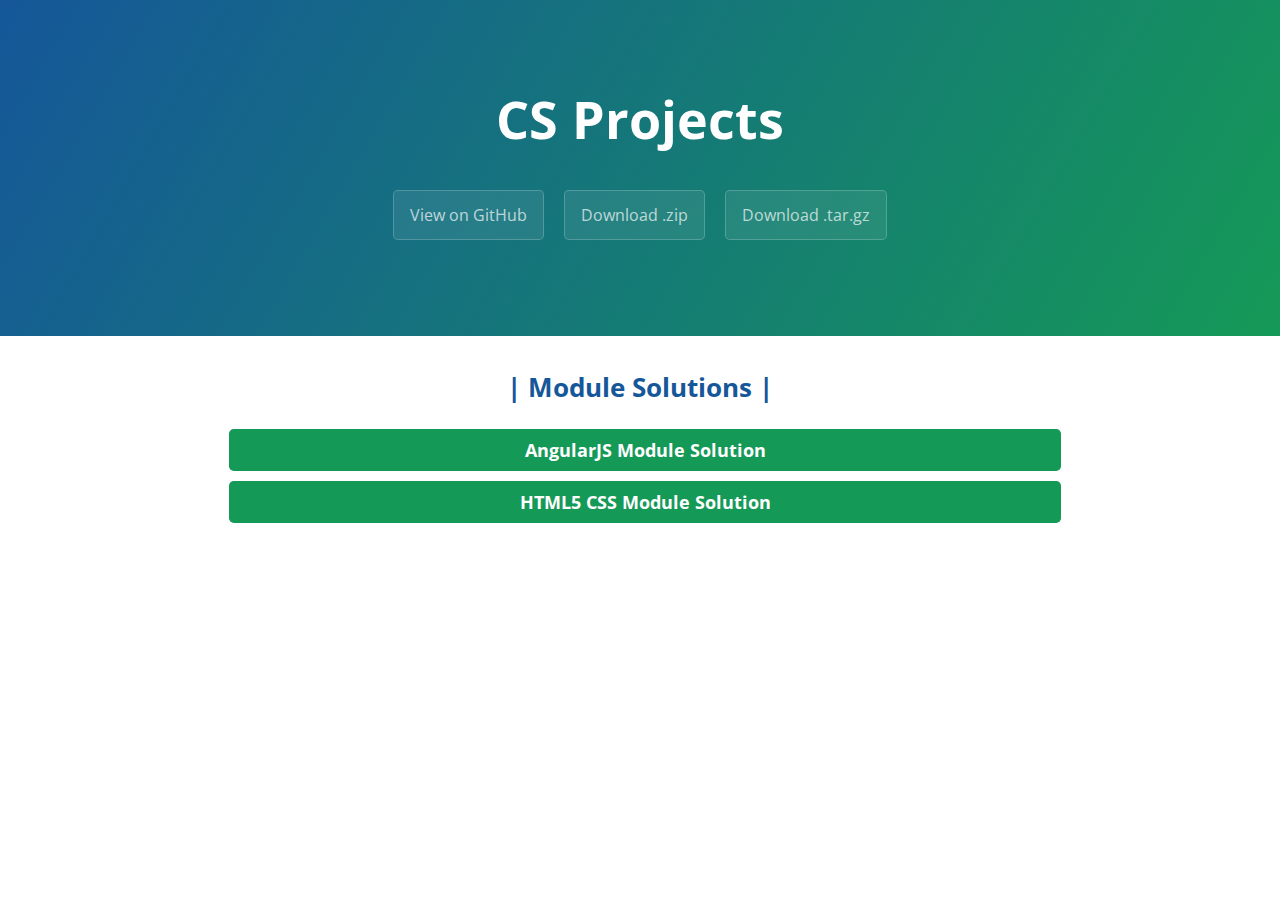
<file: index.html>
﻿<!DOCTYPE html>
<html lang="en-us">
<head>
    <meta charset="UTF-8">
    <title>CS Projects</title>
    <meta name="viewport" content="width=device-width, initial-scale=1">
    <link rel="stylesheet" type="text/css" href="IOSite/stylesheets/normalize.css" media="screen">
    <link href='https://fonts.googleapis.com/css?family=Open+Sans:400,700' rel='stylesheet' type='text/css'>
    <link rel="stylesheet" type="text/css" href="IOSite/stylesheets/stylesheet.css" media="screen">
    <link rel="stylesheet" type="text/css" href="IOSite/stylesheets/github-light.css" media="screen">
</head>
<body>
    <section class="page-header">
        <h1 class="project-name">CS Projects</h1>
        <h2 class="project-tagline"></h2>
        <a href="https://github.com/anniruddh/csprojects" class="btn">View on GitHub</a>
        <a href="https://github.com/anniruddh/csprojects/zipball/master" class="btn">Download .zip</a>
        <a href="https://github.com/anniruddh/csprojects/tarball/master" class="btn">Download .tar.gz</a>
    </section>

    <section class="main-content">
        <h2>| Module Solutions |</h2>
        <a href="AngularJS/index.html" class="solution_btn">AngularJS Module Solution</a>
        <a href="HTML5_CSS/index.html" class="solution_btn">HTML5 CSS Module Solution</a>
    </section>
</body>
</html>
</file>
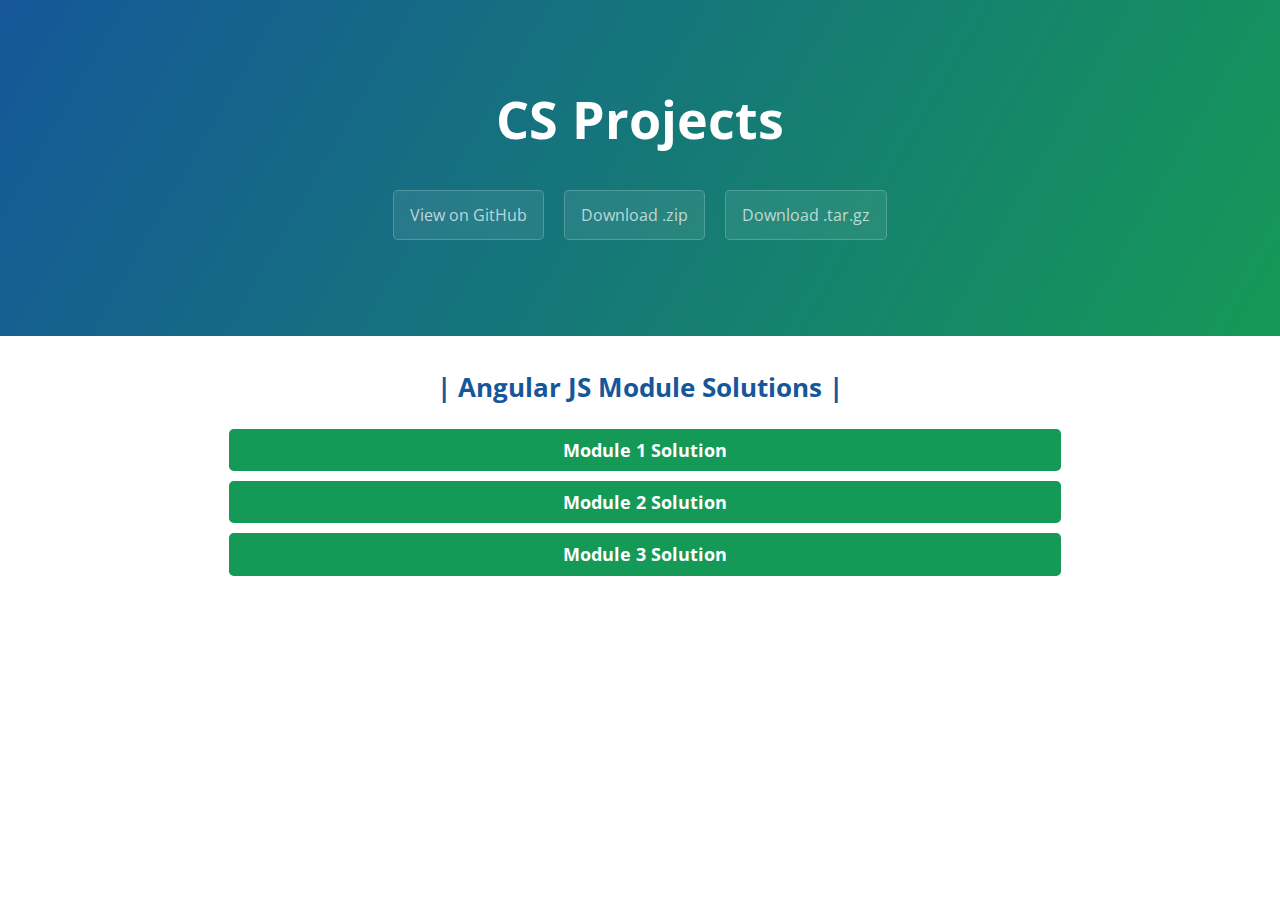
<file: AngularJS/index.html>
﻿<!DOCTYPE html>
<html lang="en-us">
<head>
    <meta charset="UTF-8">
    <title>CS Projects</title>
    <meta name="viewport" content="width=device-width, initial-scale=1">
    <link rel="stylesheet" type="text/css" href="IOSite/stylesheets/normalize.css" media="screen">
    <link href='https://fonts.googleapis.com/css?family=Open+Sans:400,700' rel='stylesheet' type='text/css'>
    <link rel="stylesheet" type="text/css" href="IOSite/stylesheets/stylesheet.css" media="screen">
    <link rel="stylesheet" type="text/css" href="IOSite/stylesheets/github-light.css" media="screen">
</head>
<body>
    <section class="page-header">
        <h1 class="project-name">CS Projects</h1>
        <h2 class="project-tagline"></h2>
        <a href="https://github.com/anniruddh/csprojects" class="btn">View on GitHub</a>
        <a href="https://github.com/anniruddh/csprojects/zipball/master" class="btn">Download .zip</a>
        <a href="https://github.com/anniruddh/csprojects/tarball/master" class="btn">Download .tar.gz</a>
    </section>

    <section class="main-content">
        <h2>| Angular JS Module Solutions |</h2>
        <a href="AngularJSModule1/index.html" class="solution_btn">Module 1 Solution</a>
        <a href="AngularJSModule2/index.html" class="solution_btn">Module 2 Solution</a>
        <a href="AngularJSModule3/index.html" class="solution_btn">Module 3 Solution</a>
        <!--<h3>
            <a id="welcome-to-github-pages" class="anchor" href="#welcome-to-github-pages" aria-hidden="true"><span aria-hidden="true" class="octicon octicon-link"></span></a>Welcome to GitHub Pages.
        </h3>

        <p>This automatic page generator is the easiest way to create beautiful pages for all of your projects. Author your page content here <a href="https://guides.github.com/features/mastering-markdown/">using GitHub Flavored Markdown</a>, select a template crafted by a designer, and publish. After your page is generated, you can check out the new <code>gh-pages</code> branch locally. If you’re using GitHub Desktop, simply sync your repository and you’ll see the new branch.</p>

        <h3>
            <a id="designer-templates" class="anchor" href="#designer-templates" aria-hidden="true"><span aria-hidden="true" class="octicon octicon-link"></span></a>Designer Templates
        </h3>

        <p>We’ve crafted some handsome templates for you to use. Go ahead and click 'Continue to layouts' to browse through them. You can easily go back to edit your page before publishing. After publishing your page, you can revisit the page generator and switch to another theme. Your Page content will be preserved.</p>

        <h3>
            <a id="creating-pages-manually" class="anchor" href="#creating-pages-manually" aria-hidden="true"><span aria-hidden="true" class="octicon octicon-link"></span></a>Creating pages manually
        </h3>

        <p>If you prefer to not use the automatic generator, push a branch named <code>gh-pages</code> to your repository to create a page manually. In addition to supporting regular HTML content, GitHub Pages support Jekyll, a simple, blog aware static site generator. Jekyll makes it easy to create site-wide headers and footers without having to copy them across every page. It also offers intelligent blog support and other advanced templating features.</p>

        <h3>
            <a id="authors-and-contributors" class="anchor" href="#authors-and-contributors" aria-hidden="true"><span aria-hidden="true" class="octicon octicon-link"></span></a>Authors and Contributors
        </h3>

        <p>You can <a href="https://help.github.com/articles/basic-writing-and-formatting-syntax/#mentioning-users-and-teams" class="user-mention">@mention</a> a GitHub username to generate a link to their profile. The resulting <code>&lt;a&gt;</code> element will link to the contributor’s GitHub Profile. For example: In 2007, Chris Wanstrath (<a href="https://github.com/defunkt" class="user-mention">@defunkt</a>), PJ Hyett (<a href="https://github.com/pjhyett" class="user-mention">@pjhyett</a>), and Tom Preston-Werner (<a href="https://github.com/mojombo" class="user-mention">@mojombo</a>) founded GitHub.</p>

        <h3>
            <a id="support-or-contact" class="anchor" href="#support-or-contact" aria-hidden="true"><span aria-hidden="true" class="octicon octicon-link"></span></a>Support or Contact
        </h3>

        <p>Having trouble with Pages? Check out our <a href="https://help.github.com/pages">documentation</a> or <a href="https://github.com/contact">contact support</a> and we’ll help you sort it out.</p>

        <footer class="site-footer">
            <span class="site-footer-owner"><a href="https://github.com/anniruddh/csprojects">CS Projects</a> is maintained by <a href="https://github.com/anniruddh">anniruddh</a>.</span>

            <span class="site-footer-credits">This page was generated by <a href="https://pages.github.com">GitHub Pages</a> using the <a href="https://github.com/jasonlong/cayman-theme">Cayman theme</a> by <a href="https://twitter.com/jasonlong">Jason Long</a>.</span>
        </footer>-->

    </section>


</body>
</html>
</file>
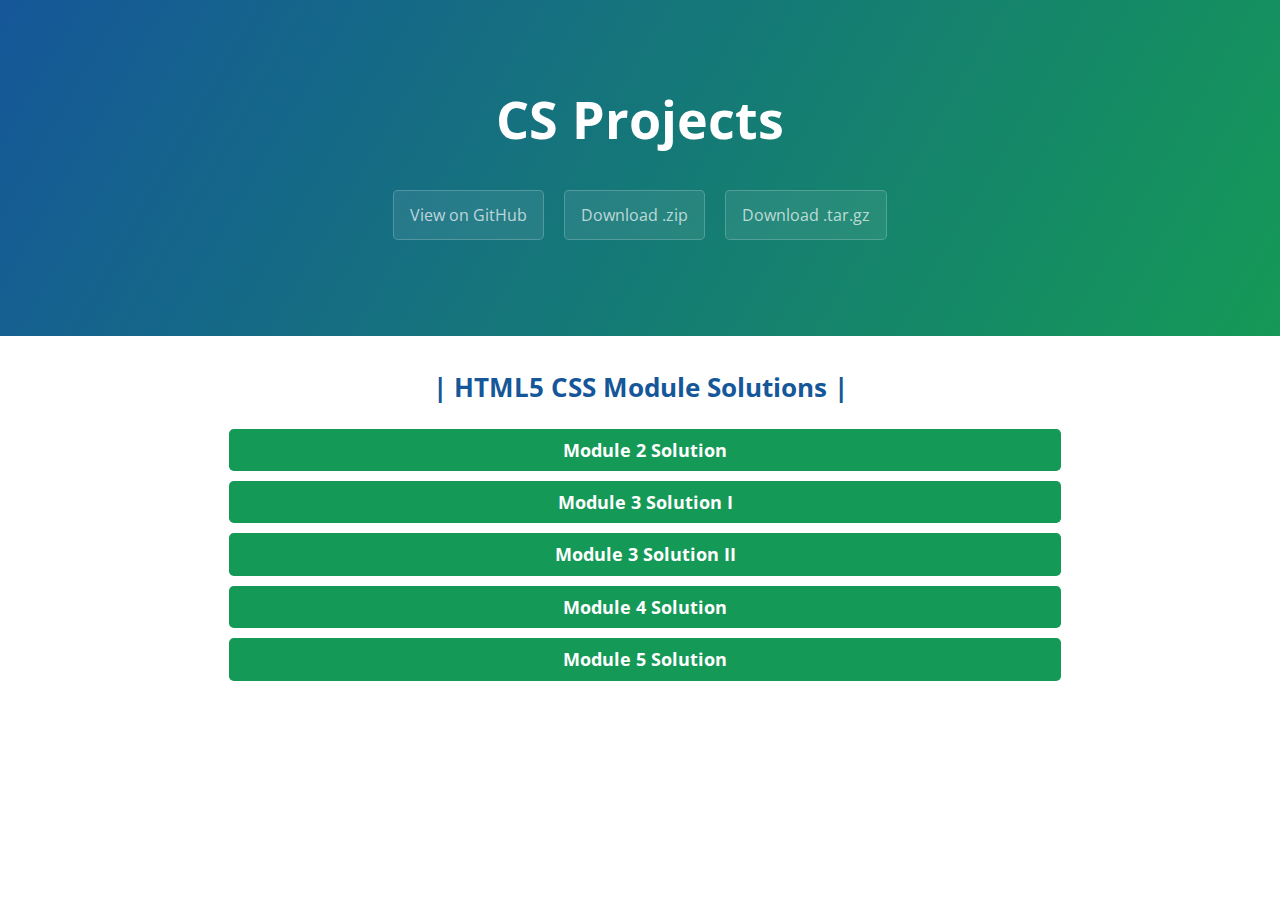
<file: HTML5_CSS/index.html>
﻿<!DOCTYPE html>
<html lang="en-us">
<head>
    <meta charset="UTF-8">
    <title>CS Projects</title>
    <meta name="viewport" content="width=device-width, initial-scale=1">
    <link rel="stylesheet" type="text/css" href="IOSite/stylesheets/normalize.css" media="screen">
    <link href='https://fonts.googleapis.com/css?family=Open+Sans:400,700' rel='stylesheet' type='text/css'>
    <link rel="stylesheet" type="text/css" href="IOSite/stylesheets/stylesheet.css" media="screen">
    <link rel="stylesheet" type="text/css" href="IOSite/stylesheets/github-light.css" media="screen">
</head>
<body>
    <section class="page-header">
        <h1 class="project-name">CS Projects</h1>
        <h2 class="project-tagline"></h2>
        <a href="https://github.com/anniruddh/csprojects" class="btn">View on GitHub</a>
        <a href="https://github.com/anniruddh/csprojects/zipball/master" class="btn">Download .zip</a>
        <a href="https://github.com/anniruddh/csprojects/tarball/master" class="btn">Download .tar.gz</a>
    </section>

    <section class="main-content">
        <h2>| HTML5 CSS Module Solutions |</h2>
        <a href="HtmlCssModule2/index.html" class="solution_btn">Module 2 Solution</a>
        <a href="HtmlCssModule3/index.html" class="solution_btn">Module 3 Solution I</a>
        <a href="HtmlCssModule3/index2.html" class="solution_btn">Module 3 Solution II</a>
        <a href="HtmlCssModule4/index.html" class="solution_btn">Module 4 Solution</a>
        <a href="HtmlCssModule5/index.html" class="solution_btn">Module 5 Solution</a>
        <!--<h3>
            <a id="welcome-to-github-pages" class="anchor" href="#welcome-to-github-pages" aria-hidden="true"><span aria-hidden="true" class="octicon octicon-link"></span></a>Welcome to GitHub Pages.
        </h3>

        <p>This automatic page generator is the easiest way to create beautiful pages for all of your projects. Author your page content here <a href="https://guides.github.com/features/mastering-markdown/">using GitHub Flavored Markdown</a>, select a template crafted by a designer, and publish. After your page is generated, you can check out the new <code>gh-pages</code> branch locally. If you’re using GitHub Desktop, simply sync your repository and you’ll see the new branch.</p>

        <h3>
            <a id="designer-templates" class="anchor" href="#designer-templates" aria-hidden="true"><span aria-hidden="true" class="octicon octicon-link"></span></a>Designer Templates
        </h3>

        <p>We’ve crafted some handsome templates for you to use. Go ahead and click 'Continue to layouts' to browse through them. You can easily go back to edit your page before publishing. After publishing your page, you can revisit the page generator and switch to another theme. Your Page content will be preserved.</p>

        <h3>
            <a id="creating-pages-manually" class="anchor" href="#creating-pages-manually" aria-hidden="true"><span aria-hidden="true" class="octicon octicon-link"></span></a>Creating pages manually
        </h3>

        <p>If you prefer to not use the automatic generator, push a branch named <code>gh-pages</code> to your repository to create a page manually. In addition to supporting regular HTML content, GitHub Pages support Jekyll, a simple, blog aware static site generator. Jekyll makes it easy to create site-wide headers and footers without having to copy them across every page. It also offers intelligent blog support and other advanced templating features.</p>

        <h3>
            <a id="authors-and-contributors" class="anchor" href="#authors-and-contributors" aria-hidden="true"><span aria-hidden="true" class="octicon octicon-link"></span></a>Authors and Contributors
        </h3>

        <p>You can <a href="https://help.github.com/articles/basic-writing-and-formatting-syntax/#mentioning-users-and-teams" class="user-mention">@mention</a> a GitHub username to generate a link to their profile. The resulting <code>&lt;a&gt;</code> element will link to the contributor’s GitHub Profile. For example: In 2007, Chris Wanstrath (<a href="https://github.com/defunkt" class="user-mention">@defunkt</a>), PJ Hyett (<a href="https://github.com/pjhyett" class="user-mention">@pjhyett</a>), and Tom Preston-Werner (<a href="https://github.com/mojombo" class="user-mention">@mojombo</a>) founded GitHub.</p>

        <h3>
            <a id="support-or-contact" class="anchor" href="#support-or-contact" aria-hidden="true"><span aria-hidden="true" class="octicon octicon-link"></span></a>Support or Contact
        </h3>

        <p>Having trouble with Pages? Check out our <a href="https://help.github.com/pages">documentation</a> or <a href="https://github.com/contact">contact support</a> and we’ll help you sort it out.</p>

        <footer class="site-footer">
            <span class="site-footer-owner"><a href="https://github.com/anniruddh/csprojects">CS Projects</a> is maintained by <a href="https://github.com/anniruddh">anniruddh</a>.</span>

            <span class="site-footer-credits">This page was generated by <a href="https://pages.github.com">GitHub Pages</a> using the <a href="https://github.com/jasonlong/cayman-theme">Cayman theme</a> by <a href="https://twitter.com/jasonlong">Jason Long</a>.</span>
        </footer>-->

    </section>


</body>
</html>
</file>
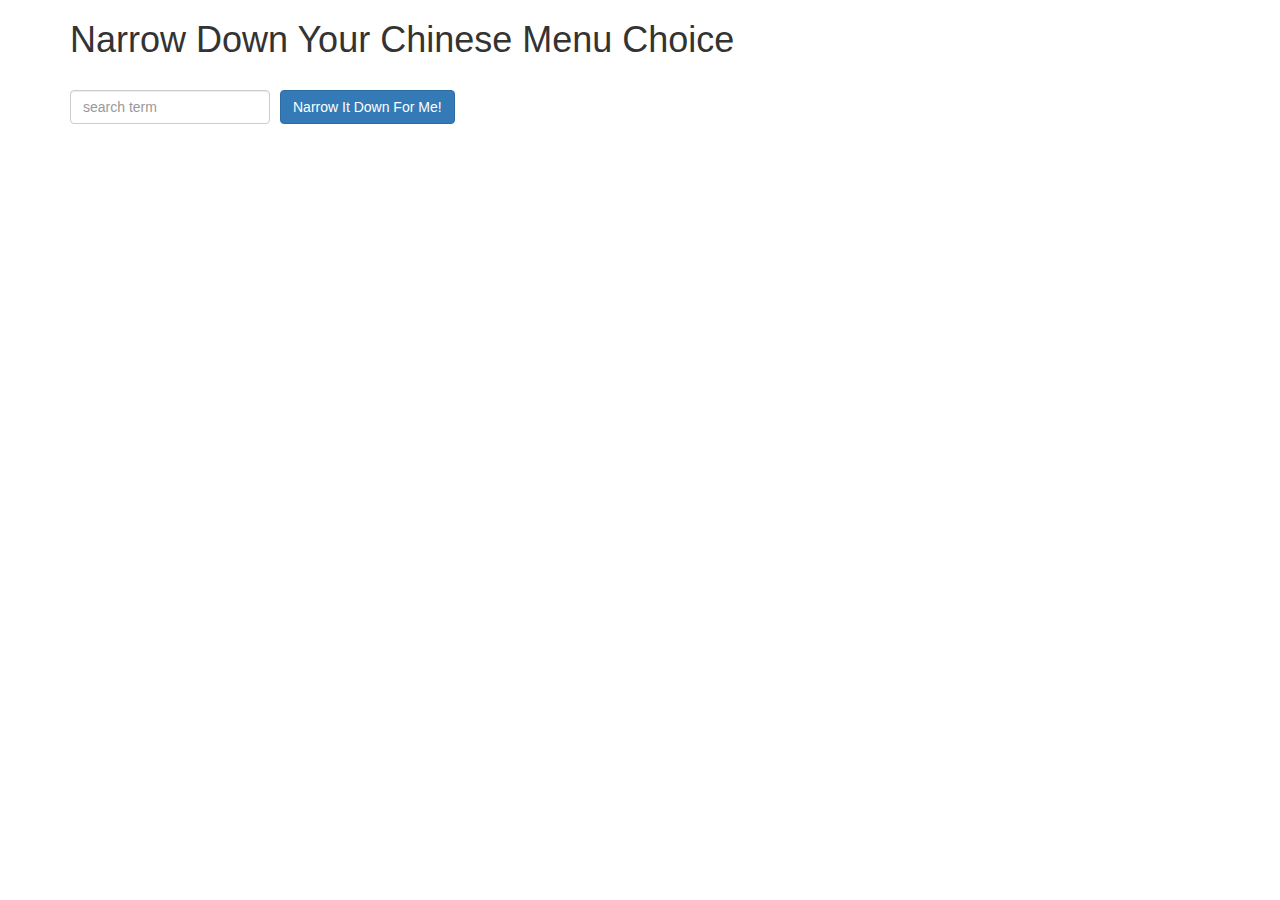
<file: AngularJS/AngularJSModule3/index.html>
<!doctype html>
<html lang="en">
<head>
    <title>Narrow Down Your Menu Choice</title>
    <meta name="viewport" content="width=device-width, initial-scale=1">
    <link rel="stylesheet" href="styles/bootstrap.min.css">
    <link rel="stylesheet" href="styles/styles.css">
    <script src="scripts/angular.min.js"></script>
    <script src="scripts/app.js"></script>
</head>
<body ng-app="NarrowItDownApp">
    <div class="container" ng-controller="NarrowItDownController as narrower">
        <h1>Narrow Down Your Chinese Menu Choice</h1>
        <div class="form-group">
            <input type="text" placeholder="search term" class="form-control" ng-model="narrower.searchTerm">
        </div>
        <div class="form-group narrow-button">
            <button class="btn btn-primary" ng-click="narrower.find()">Narrow It Down For Me!</button>
        </div>
        <!-- found-items should be implemented as a component -->
        <found-items items="narrower.found" on-remove="narrower.remove(index)"></found-items>
    </div>
</body>
</html>
</file>
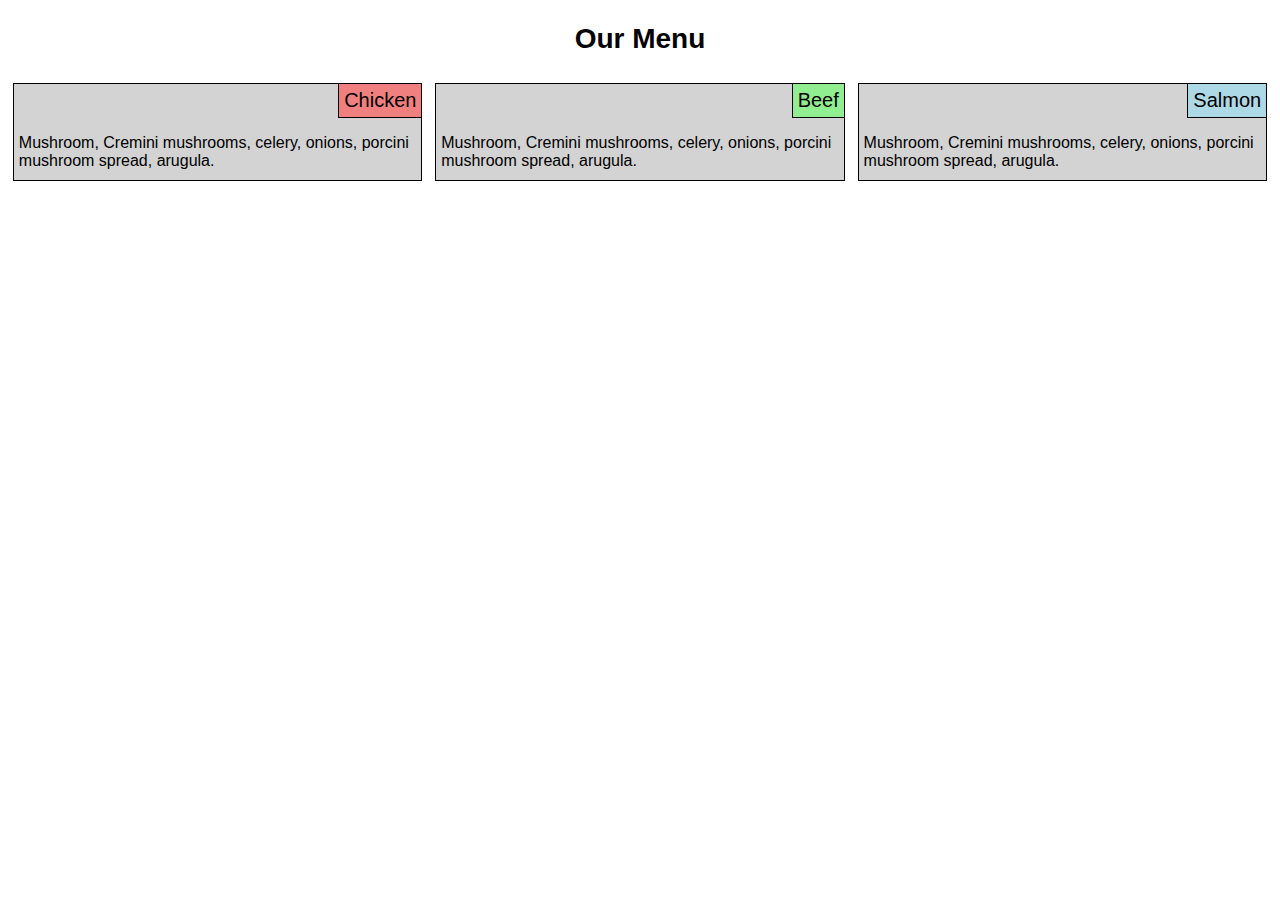
<file: HTML5_CSS/HtmlCssModule2/index.html>
﻿<!doctype html>
<html>
<head>
    <meta charset="utf-8" />
    <meta name="viewport" content="width=device-width, initial-scale=1" />
    <link rel="stylesheet" href="css/style.css" />
    <title>Module2 Solution</title>
</head>
<body>
    <h2>Our Menu</h2>
    <section id="sectionOne">
        <span>Chicken</span>
        <article>
            Mushroom, Cremini mushrooms, celery, onions,
            porcini mushroom spread, arugula.
        </article>
    </section>
    <section id="sectionTwo">
        <span>Beef</span>
        <article>
            Mushroom, Cremini mushrooms, celery, onions,
            porcini mushroom spread, arugula.
        </article>
    </section>
    <section id="sectionThree">
        <span>Salmon</span>
        <article>
            Mushroom, Cremini mushrooms, celery, onions,
            porcini mushroom spread, arugula.
        </article>
    </section>
</body>
</html>
</file>
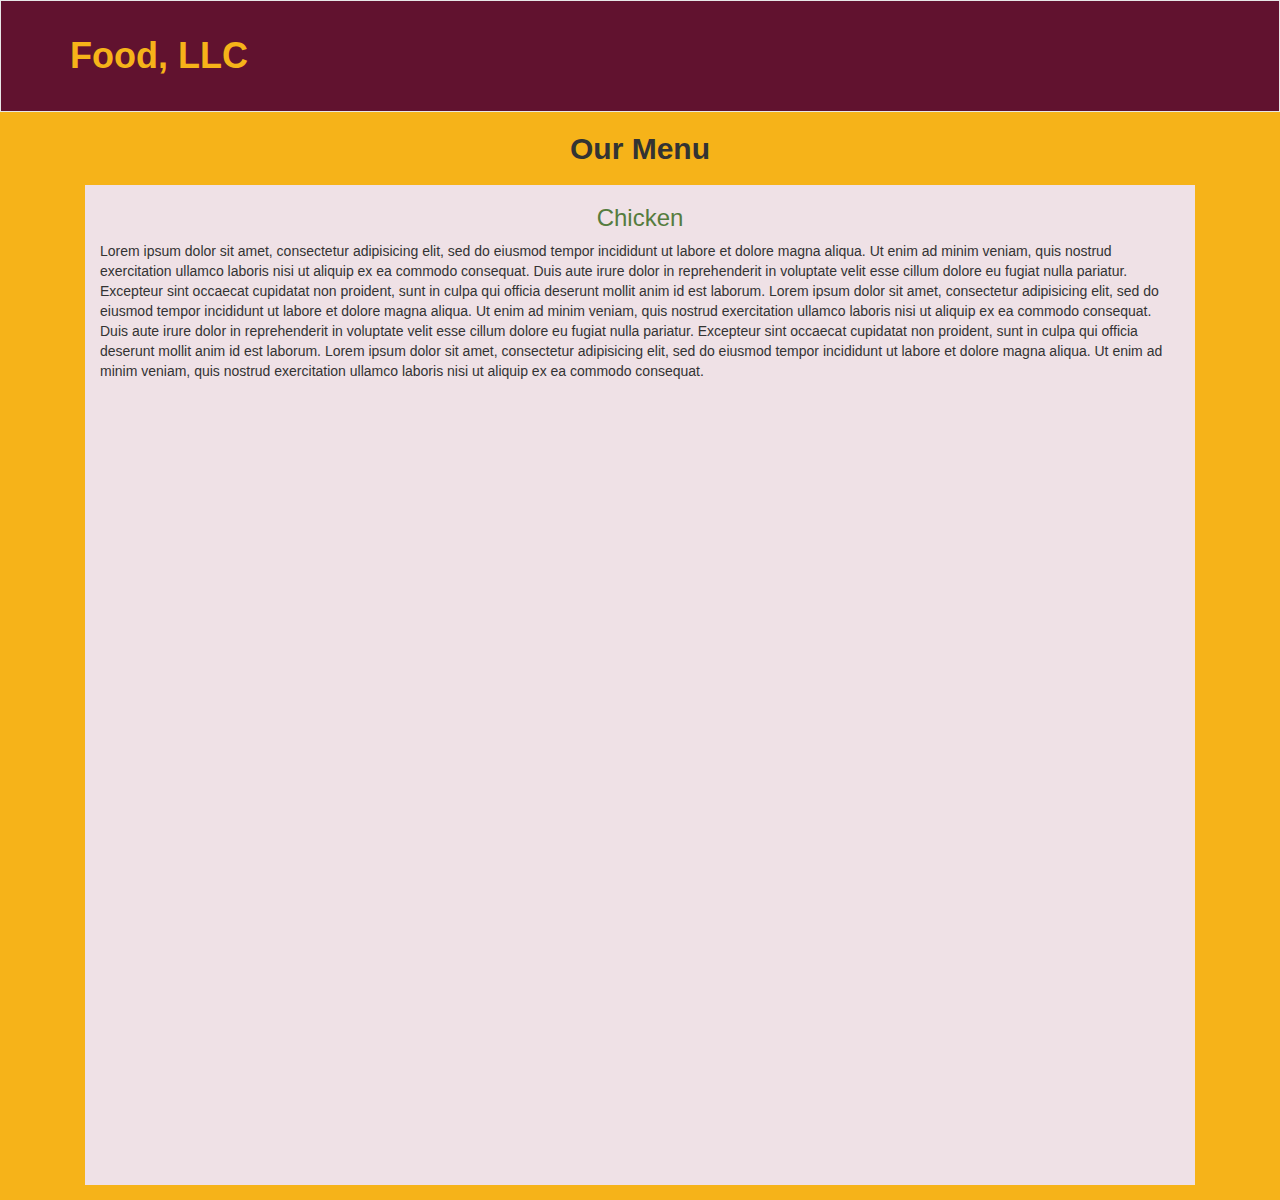
<file: HTML5_CSS/HtmlCssModule3/index.html>
﻿<!doctype html>
<html>
<head>
    <meta charset="utf-8" />
    <meta http-equiv="X-UA-Compatible" content="IE=edge" />
    <meta name="viewport" content="width=device-width, initial-scale=1" />
    <link rel="stylesheet" href="css/bootstrap.min.css" />
    <link rel="stylesheet" href="css/style.css" />
    <title>Module3 Solution</title>
</head>
<body>
    <header>
        <nav id="header-nav" class="navbar navbar-default">
            <div class="container">
                <div class="navbar-header">
                    <button id="collapse-button" type="button" class="navbar-toggle collapsed" data-toggle="collapse" data-target="#collapsing-navbar" aria-expanded="false">
                        <span class="sr-only">Toggle navigation</span>
                        <span class="icon-bar"></span>
                        <span class="icon-bar"></span>
                        <span class="icon-bar"></span>
                    </button>
                    <a class="navbar-brand" href="index.html"><h1>Food, LLC</h1></a>
                </div>

                <div id="collapsing-navbar" class="collapse navbar-collapse">
                    <ul id="nav-list" class="nav navbar-nav navbar-right  visible-xs">
                        <li class="text-center"><a href="index.html">Chicken</a></li>
                        <li class="text-center"><a href="index.html">Beef</a></li>
                        <li class="text-center"><a href="index.html">Sushi</a></li>
                    </ul>
                </div>
            </div>
        </nav>
    </header>
    <h2 class="text-center">Our Menu</h2>
    <div class="container">
        <section id="main-content" class="row">
            <div class="col-xs-12">
                <h3 class="text-center">Chicken</h3>
                <p>Lorem ipsum dolor sit amet, consectetur adipisicing elit, sed do eiusmod tempor incididunt ut labore et dolore magna aliqua. Ut enim ad minim veniam, quis nostrud exercitation ullamco laboris nisi ut aliquip ex ea commodo consequat. Duis aute irure dolor in reprehenderit in voluptate velit esse cillum dolore eu fugiat nulla pariatur. Excepteur sint occaecat cupidatat non proident, sunt in culpa qui officia deserunt mollit anim id est laborum. Lorem ipsum dolor sit amet, consectetur adipisicing elit, sed do eiusmod tempor incididunt ut labore et dolore magna aliqua. Ut enim ad minim veniam, quis nostrud exercitation ullamco laboris nisi ut aliquip ex ea commodo consequat. Duis aute irure dolor in reprehenderit in voluptate velit esse cillum dolore eu fugiat nulla pariatur. Excepteur sint occaecat cupidatat non proident, sunt in culpa qui officia deserunt mollit anim id est laborum. Lorem ipsum dolor sit amet, consectetur adipisicing elit, sed do eiusmod tempor incididunt ut labore et dolore magna aliqua. Ut enim ad minim veniam, quis nostrud exercitation ullamco laboris nisi ut aliquip ex ea commodo consequat.</p>
            </div>
        </section>
    </div>
    <!--Scripts here-->
    <script src="js/jquery-2.2.4.min.js"></script>
    <script src="js/bootstrap.min.js"></script>
    <script src="js/script.js"></script>
</body>
</html>
</file>
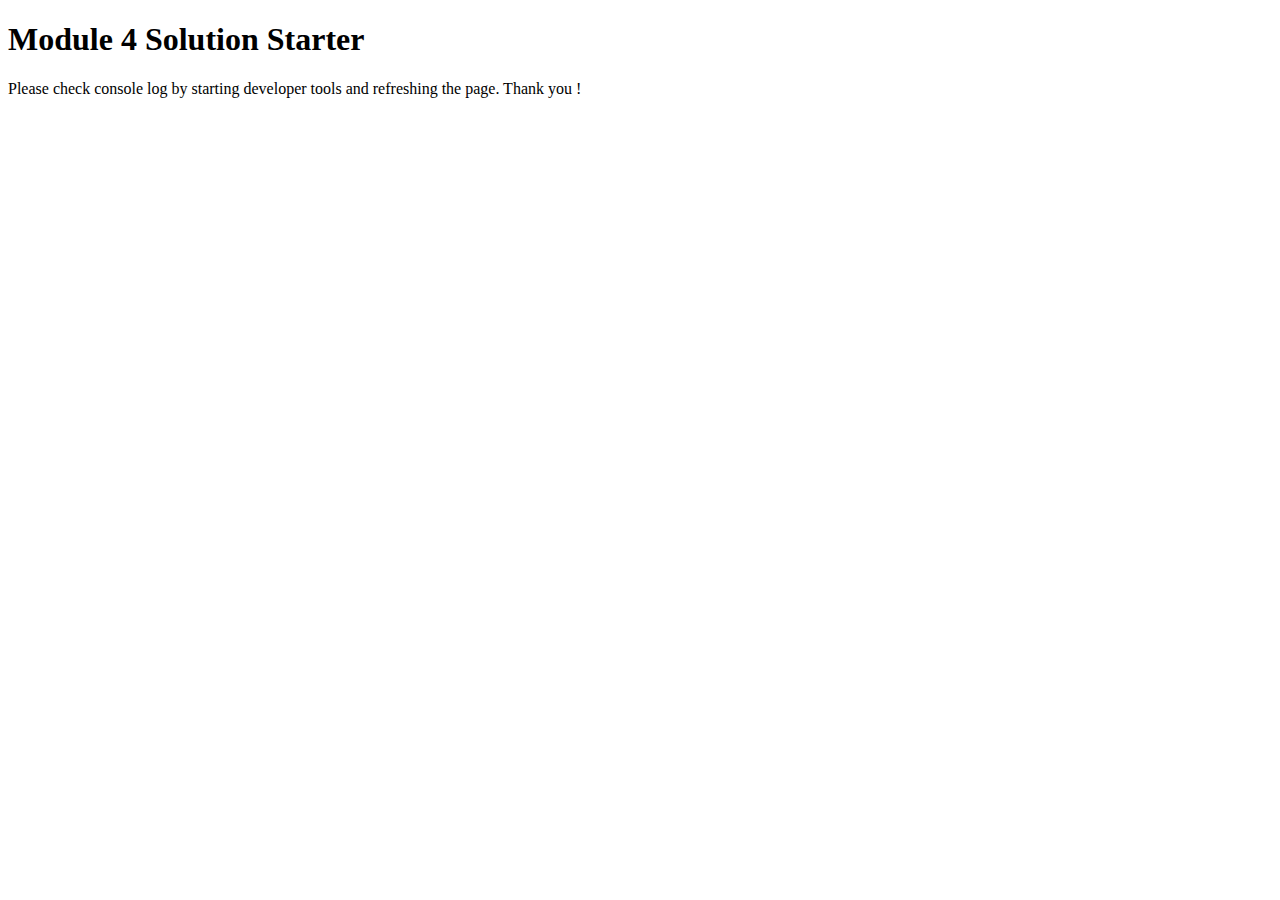
<file: HTML5_CSS/HtmlCssModule4/index.html>
﻿<!DOCTYPE html>
<html>
<head>
    <meta charset="utf-8">
    <title>Module 4 Solution Starter</title>
    <script>
        var names = []; // DO NOT REMOVE
    </script>
    <script src="js/SpeakHello.js"></script>
    <script src="js/SpeakGoodBye.js"></script>
    <script src="js/script.js"></script>
</head>
<body>
    <h1>Module 4 Solution Starter</h1>
    <div id="result-container">
        <span>Please check console log by starting developer tools and refreshing the page. Thank you !</span>
    </div>
</body>
</html>
</file>
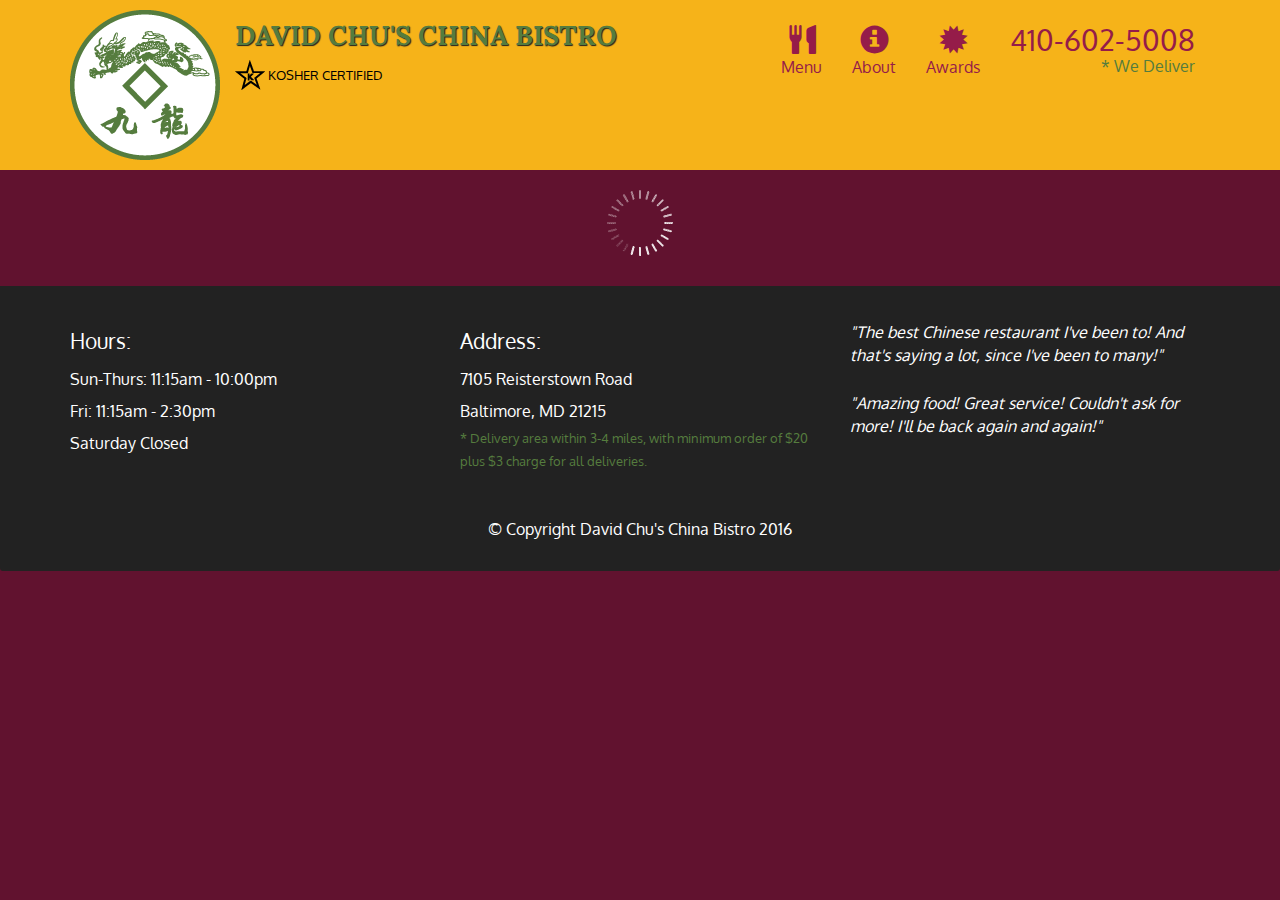
<file: HTML5_CSS/HtmlCssModule5/index.html>
﻿<!doctype html>
<html lang="en">
<head>
    <meta charset="utf-8">
    <meta http-equiv="X-UA-Compatible" content="IE=edge">
    <meta name="viewport" content="width=device-width, initial-scale=1">
    <title>David Chu's China Bistro</title>
    <link rel="stylesheet" href="css/bootstrap.min.css">
    <link rel="stylesheet" href="css/styles.css">
    <link href='https://fonts.googleapis.com/css?family=Oxygen:400,300,700' rel='stylesheet' type='text/css'>
    <link href='https://fonts.googleapis.com/css?family=Lora' rel='stylesheet' type='text/css'>
</head>
<body>
    <header>
        <nav id="header-nav" class="navbar navbar-default">
            <div class="container">
                <div class="navbar-header">
                    <a href="index.html" class="pull-left visible-md visible-lg">
                        <div id="logo-img" alt="Logo image"></div>
                    </a>

                    <div class="navbar-brand">
                        <a href="index.html"><h1>David Chu's China Bistro</h1></a>
                        <p>
                            <img src="images/star-k-logo.png" alt="Kosher certification">
                            <span>Kosher Certified</span>
                        </p>
                    </div>

                    <button id="navbarToggle" type="button" class="navbar-toggle collapsed" data-toggle="collapse" data-target="#collapsable-nav" aria-expanded="false">
                        <span class="sr-only">Toggle navigation</span>
                        <span class="icon-bar"></span>
                        <span class="icon-bar"></span>
                        <span class="icon-bar"></span>
                    </button>
                </div>

                <div id="collapsable-nav" class="collapse navbar-collapse">
                    <ul id="nav-list" class="nav navbar-nav navbar-right">
                        <li id="navHomeButton" class="visible-xs active">
                            <a href="index.html">
                                <span class="glyphicon glyphicon-home"></span> Home
                            </a>
                        </li>
                        <li id="navMenuButton">
                            <a href="#" onclick="$dc.loadMenuCategories();">
                                <span class="glyphicon glyphicon-cutlery"></span><br class="hidden-xs"> Menu
                            </a>
                        </li>
                        <li>
                            <a href="#">
                                <span class="glyphicon glyphicon-info-sign"></span><br class="hidden-xs"> About
                            </a>
                        </li>
                        <li>
                            <a href="#">
                                <span class="glyphicon glyphicon-certificate"></span><br class="hidden-xs"> Awards
                            </a>
                        </li>
                        <li id="phone" class="hidden-xs">
                            <a href="tel:410-602-5008">
                                <span>410-602-5008</span>
                            </a><div>* We Deliver</div>
                        </li>
                    </ul><!-- #nav-list -->
                </div><!-- .collapse .navbar-collapse -->
            </div><!-- .container -->
        </nav><!-- #header-nav -->
    </header>

    <div id="call-btn" class="visible-xs">
        <a class="btn" href="tel:410-602-5008">
            <span class="glyphicon glyphicon-earphone"></span>
            410-602-5008
        </a>
    </div>
    <div id="xs-deliver" class="text-center visible-xs">* We Deliver</div>

    <div id="main-content" class="container"></div>

    <footer class="panel-footer">
        <div class="container">
            <div class="row">
                <section id="hours" class="col-sm-4">
                    <span>Hours:</span><br>
                    Sun-Thurs: 11:15am - 10:00pm<br>
                    Fri: 11:15am - 2:30pm<br>
                    Saturday Closed
                    <hr class="visible-xs">
                </section>
                <section id="address" class="col-sm-4">
                    <span>Address:</span><br>
                    7105 Reisterstown Road<br>
                    Baltimore, MD 21215
                    <p>* Delivery area within 3-4 miles, with minimum order of $20 plus $3 charge for all deliveries.</p>
                    <hr class="visible-xs">
                </section>
                <section id="testimonials" class="col-sm-4">
                    <p>"The best Chinese restaurant I've been to! And that's saying a lot, since I've been to many!"</p>
                    <p>"Amazing food! Great service! Couldn't ask for more! I'll be back again and again!"</p>
                </section>
            </div>
            <div class="text-center">&copy; Copyright David Chu's China Bistro 2016</div>
        </div>
    </footer>

    <!-- jQuery (Bootstrap JS plugins depend on it) -->
    <script src="js/jquery-2.1.4.min.js"></script>
    <script src="js/bootstrap.min.js"></script>
    <script src="js/ajax-utils.js"></script>
    <script src="js/script.js"></script>
</body>
</html>
</file>
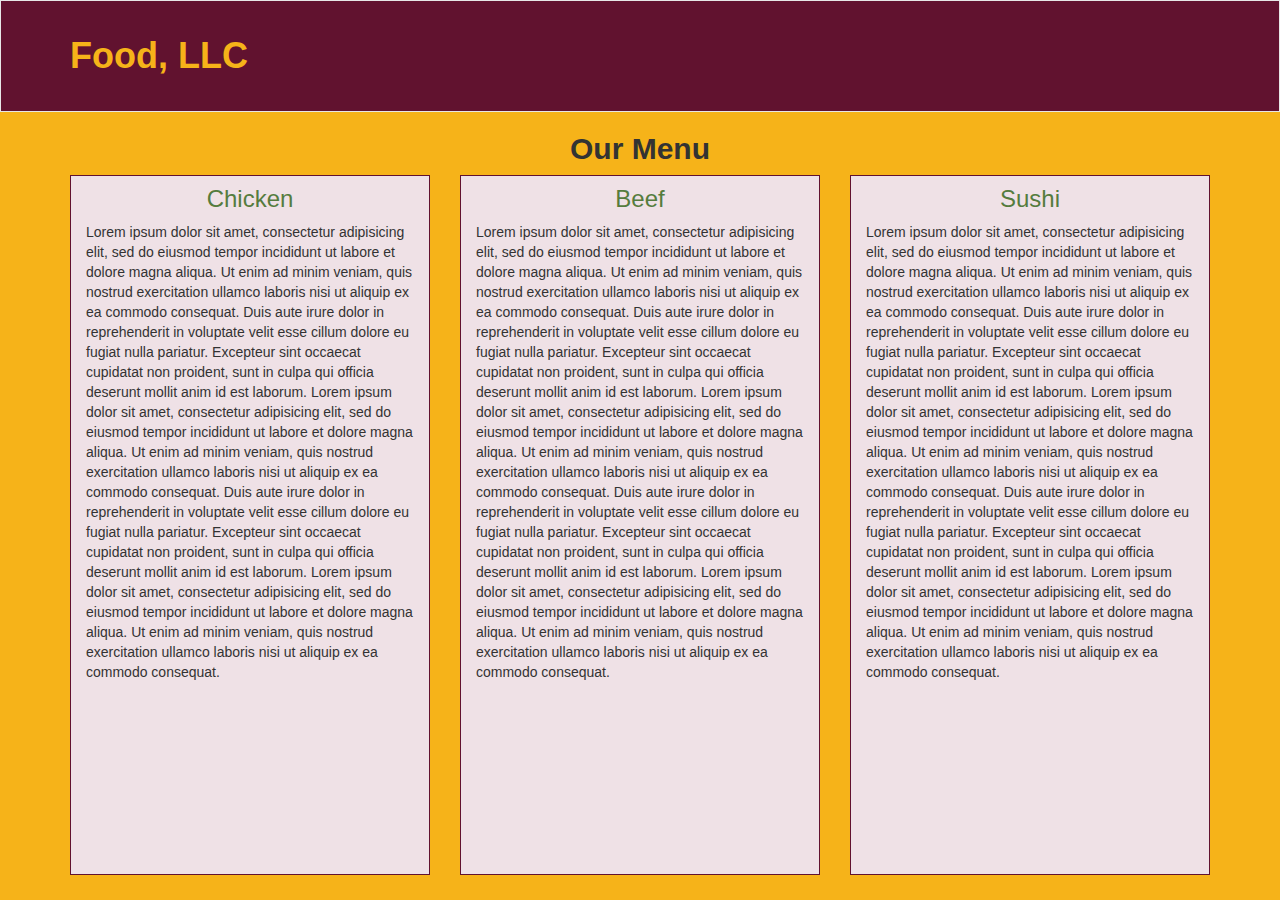
<file: HTML5_CSS/HtmlCssModule3/index2.html>
﻿<!doctype html>
<html>
<head>
    <meta charset="utf-8" />
    <meta http-equiv="X-UA-Compatible" content="IE=edge" />
    <meta name="viewport" content="width=device-width, initial-scale=1" />
    <link rel="stylesheet" href="css/bootstrap.min.css" />
    <link rel="stylesheet" href="css/style.css" />
    <title>Module3 Solution</title>
</head>
<body>
    <header>
        <nav id="header-nav" class="navbar navbar-default">
            <div class="container">
                <div class="navbar-header">
                    <button type="button" class="navbar-toggle collapsed" data-toggle="collapse" data-target="#collapsing-navbar" aria-expanded="false">
                        <span class="sr-only">Toggle navigation</span>
                        <span class="icon-bar"></span>
                        <span class="icon-bar"></span>
                        <span class="icon-bar"></span>
                    </button>
                    <a class="navbar-brand" href="index.html"><h1>Food, LLC</h1></a>
                </div>

                <div id="collapsing-navbar" class="collapse navbar-collapse">
                    <ul id="nav-list" class="nav navbar-nav navbar-right  visible-xs">
                        <li class="text-center"><a href="#chicken-section">Chicken</a></li>
                        <li class="text-center"><a href="#beef-section">Beef</a></li>
                        <li class="text-center"><a href="#sushi-section">Sushi</a></li>
                    </ul>
                </div>
            </div>
        </nav>
    </header>
    <h2 class="text-center">Our Menu</h2>
    <div class="container">
        <section id="main2-container" class="row">
            <div id="chicken-section" class="col-md-4 col-sm-6 col-xs-12">
                <section>
                    <h3 class="text-center sub-heading">Chicken</h3>
                    <p>Lorem ipsum dolor sit amet, consectetur adipisicing elit, sed do eiusmod tempor incididunt ut labore et dolore magna aliqua. Ut enim ad minim veniam, quis nostrud exercitation ullamco laboris nisi ut aliquip ex ea commodo consequat. Duis aute irure dolor in reprehenderit in voluptate velit esse cillum dolore eu fugiat nulla pariatur. Excepteur sint occaecat cupidatat non proident, sunt in culpa qui officia deserunt mollit anim id est laborum. Lorem ipsum dolor sit amet, consectetur adipisicing elit, sed do eiusmod tempor incididunt ut labore et dolore magna aliqua. Ut enim ad minim veniam, quis nostrud exercitation ullamco laboris nisi ut aliquip ex ea commodo consequat. Duis aute irure dolor in reprehenderit in voluptate velit esse cillum dolore eu fugiat nulla pariatur. Excepteur sint occaecat cupidatat non proident, sunt in culpa qui officia deserunt mollit anim id est laborum. Lorem ipsum dolor sit amet, consectetur adipisicing elit, sed do eiusmod tempor incididunt ut labore et dolore magna aliqua. Ut enim ad minim veniam, quis nostrud exercitation ullamco laboris nisi ut aliquip ex ea commodo consequat.</p>
                    <span class="to-top visible-xs">(End Of Chicken Section) <a href="#">Back To Top</a> </span>
                </section>
            </div>
            <div id="beef-section" class="col-md-4 col-sm-6 col-xs-12">
                <section>
                    <h3 class="text-center sub-heading">Beef</h3>
                    <p>Lorem ipsum dolor sit amet, consectetur adipisicing elit, sed do eiusmod tempor incididunt ut labore et dolore magna aliqua. Ut enim ad minim veniam, quis nostrud exercitation ullamco laboris nisi ut aliquip ex ea commodo consequat. Duis aute irure dolor in reprehenderit in voluptate velit esse cillum dolore eu fugiat nulla pariatur. Excepteur sint occaecat cupidatat non proident, sunt in culpa qui officia deserunt mollit anim id est laborum. Lorem ipsum dolor sit amet, consectetur adipisicing elit, sed do eiusmod tempor incididunt ut labore et dolore magna aliqua. Ut enim ad minim veniam, quis nostrud exercitation ullamco laboris nisi ut aliquip ex ea commodo consequat. Duis aute irure dolor in reprehenderit in voluptate velit esse cillum dolore eu fugiat nulla pariatur. Excepteur sint occaecat cupidatat non proident, sunt in culpa qui officia deserunt mollit anim id est laborum. Lorem ipsum dolor sit amet, consectetur adipisicing elit, sed do eiusmod tempor incididunt ut labore et dolore magna aliqua. Ut enim ad minim veniam, quis nostrud exercitation ullamco laboris nisi ut aliquip ex ea commodo consequat.</p>
                    <span class="to-top visible-xs">(End Of Beef Section) <a href="#">Back To Top</a> </span>
                </section>
            </div>
            <div id="sushi-section" class="col-md-4 col-sm-12 col-xs-12">
                <section>
                    <h3 class="text-center sub-heading">Sushi</h3>
                    <p>Lorem ipsum dolor sit amet, consectetur adipisicing elit, sed do eiusmod tempor incididunt ut labore et dolore magna aliqua. Ut enim ad minim veniam, quis nostrud exercitation ullamco laboris nisi ut aliquip ex ea commodo consequat. Duis aute irure dolor in reprehenderit in voluptate velit esse cillum dolore eu fugiat nulla pariatur. Excepteur sint occaecat cupidatat non proident, sunt in culpa qui officia deserunt mollit anim id est laborum. Lorem ipsum dolor sit amet, consectetur adipisicing elit, sed do eiusmod tempor incididunt ut labore et dolore magna aliqua. Ut enim ad minim veniam, quis nostrud exercitation ullamco laboris nisi ut aliquip ex ea commodo consequat. Duis aute irure dolor in reprehenderit in voluptate velit esse cillum dolore eu fugiat nulla pariatur. Excepteur sint occaecat cupidatat non proident, sunt in culpa qui officia deserunt mollit anim id est laborum. Lorem ipsum dolor sit amet, consectetur adipisicing elit, sed do eiusmod tempor incididunt ut labore et dolore magna aliqua. Ut enim ad minim veniam, quis nostrud exercitation ullamco laboris nisi ut aliquip ex ea commodo consequat.</p>
                    <span class="to-top visible-xs visible-sm">(End Of Sushi Section) <a href="#">Back To Top</a> </span>
                </section>
            </div>
        </section>
    </div>
    <!--Scripts here-->
    <script src="js/jquery-2.2.4.min.js"></script>
    <script src="js/bootstrap.min.js"></script>
</body>
</html>
</file>
<file: IOSite/stylesheets/stylesheet.css>
* {
    box-sizing: border-box;
}

body {
    padding: 0;
    margin: 0;
    font-family: "Open Sans", "Helvetica Neue", Helvetica, Arial, sans-serif;
    font-size: 16px;
    line-height: 1.5;
    color: #606c71;
}

a {
    color: #1e6bb8;
    text-decoration: none;
}

    a:hover {
        text-decoration: underline;
    }

.btn {
    display: inline-block;
    margin-bottom: 1rem;
    color: rgba(255, 255, 255, 0.7);
    background-color: rgba(255, 255, 255, 0.08);
    border-color: rgba(255, 255, 255, 0.2);
    border-style: solid;
    border-width: 1px;
    border-radius: 0.3rem;
    transition: color 0.2s, background-color 0.2s, border-color 0.2s;
}

    .btn + .btn {
        margin-left: 1rem;
    }

    .btn:hover {
        color: rgba(255, 255, 255, 0.8);
        text-decoration: none;
        background-color: rgba(255, 255, 255, 0.2);
        border-color: rgba(255, 255, 255, 0.3);
    }

@media screen and (min-width: 64em) {
    .btn {
        padding: 0.75rem 1rem;
    }
}

@media screen and (min-width: 42em) and (max-width: 64em) {
    .btn {
        padding: 0.6rem 0.9rem;
        font-size: 0.9rem;
    }
}

@media screen and (max-width: 42em) {
    .btn {
        display: block;
        width: 100%;
        padding: 0.75rem;
        font-size: 0.9rem;
    }

        .btn + .btn {
            margin-top: 1rem;
            margin-left: 0;
        }
}

.page-header {
    color: #fff;
    text-align: center;
    background-color: #159957;
    background-image: linear-gradient(120deg, #155799, #159957);
}

@media screen and (min-width: 64em) {
    .page-header {
        padding: 5rem 6rem;
    }
}

@media screen and (min-width: 42em) and (max-width: 64em) {
    .page-header {
        padding: 3rem 4rem;
    }
}

@media screen and (max-width: 42em) {
    .page-header {
        padding: 2rem 1rem;
    }
}

.project-name {
    margin-top: 0;
    margin-bottom: 0.1rem;
}

@media screen and (min-width: 64em) {
    .project-name {
        font-size: 3.25rem;
    }
}

@media screen and (min-width: 42em) and (max-width: 64em) {
    .project-name {
        font-size: 2.25rem;
    }
}

@media screen and (max-width: 42em) {
    .project-name {
        font-size: 1.75rem;
    }
}

.project-tagline {
    margin-bottom: 2rem;
    font-weight: normal;
    opacity: 0.7;
}

@media screen and (min-width: 64em) {
    .project-tagline {
        font-size: 1.25rem;
    }
}

@media screen and (min-width: 42em) and (max-width: 64em) {
    .project-tagline {
        font-size: 1.15rem;
    }
}

@media screen and (max-width: 42em) {
    .project-tagline {
        font-size: 1rem;
    }
}

.main-content :first-child {
    margin-top: 0;
}

.main-content img {
    max-width: 100%;
}

.main-content h1, .main-content h2, .main-content h3, .main-content h4, .main-content h5, .main-content h6 {
    margin-top: 2rem;
    margin-bottom: 1rem;
    font-weight: normal;
    color: #159957;
}

.main-content p {
    margin-bottom: 1em;
}

.main-content code {
    padding: 2px 4px;
    font-family: Consolas, "Liberation Mono", Menlo, Courier, monospace;
    font-size: 0.9rem;
    color: #383e41;
    background-color: #f3f6fa;
    border-radius: 0.3rem;
}

.main-content pre {
    padding: 0.8rem;
    margin-top: 0;
    margin-bottom: 1rem;
    font: 1rem Consolas, "Liberation Mono", Menlo, Courier, monospace;
    color: #567482;
    word-wrap: normal;
    background-color: #f3f6fa;
    border: solid 1px #dce6f0;
    border-radius: 0.3rem;
}

    .main-content pre > code {
        padding: 0;
        margin: 0;
        font-size: 0.9rem;
        color: #567482;
        word-break: normal;
        white-space: pre;
        background: transparent;
        border: 0;
    }

.main-content .highlight {
    margin-bottom: 1rem;
}

    .main-content .highlight pre {
        margin-bottom: 0;
        word-break: normal;
    }

    .main-content .highlight pre, .main-content pre {
        padding: 0.8rem;
        overflow: auto;
        font-size: 0.9rem;
        line-height: 1.45;
        border-radius: 0.3rem;
    }

        .main-content pre code, .main-content pre tt {
            display: inline;
            max-width: initial;
            padding: 0;
            margin: 0;
            overflow: initial;
            line-height: inherit;
            word-wrap: normal;
            background-color: transparent;
            border: 0;
        }

            .main-content pre code:before, .main-content pre code:after, .main-content pre tt:before, .main-content pre tt:after {
                content: normal;
            }

.main-content ul, .main-content ol {
    margin-top: 0;
}

.main-content blockquote {
    padding: 0 1rem;
    margin-left: 0;
    color: #819198;
    border-left: 0.3rem solid #dce6f0;
}

    .main-content blockquote > :first-child {
        margin-top: 0;
    }

    .main-content blockquote > :last-child {
        margin-bottom: 0;
    }

.main-content table {
    display: block;
    width: 100%;
    overflow: auto;
    word-break: normal;
    word-break: keep-all;
}

    .main-content table th {
        font-weight: bold;
    }

    .main-content table th, .main-content table td {
        padding: 0.5rem 1rem;
        border: 1px solid #e9ebec;
    }

.main-content dl {
    padding: 0;
}

    .main-content dl dt {
        padding: 0;
        margin-top: 1rem;
        font-size: 1rem;
        font-weight: bold;
    }

    .main-content dl dd {
        padding: 0;
        margin-bottom: 1rem;
    }

.main-content hr {
    height: 2px;
    padding: 0;
    margin: 1rem 0;
    background-color: #eff0f1;
    border: 0;
}

@media screen and (min-width: 64em) {
    .main-content {
        max-width: 64rem;
        padding: 2rem 6rem;
        margin: 0 auto;
        font-size: 1.1rem;
    }
}

@media screen and (min-width: 42em) and (max-width: 64em) {
    .main-content {
        padding: 2rem 4rem;
        font-size: 1.1rem;
    }
}

@media screen and (max-width: 42em) {
    .main-content {
        padding: 2rem 1rem;
        font-size: 1rem;
    }
}

.site-footer {
    padding-top: 2rem;
    margin-top: 2rem;
    border-top: solid 1px #eff0f1;
}

.site-footer-owner {
    display: block;
    font-weight: bold;
}

.site-footer-credits {
    color: #819198;
}

@media screen and (min-width: 64em) {
    .site-footer {
        font-size: 1rem;
    }
}

@media screen and (min-width: 42em) and (max-width: 64em) {
    .site-footer {
        font-size: 1rem;
    }
}

@media screen and (max-width: 42em) {
    .site-footer {
        font-size: 0.9rem;
    }
}

.main-content h2 {
    text-align: center;
    color: #155799;
    font-weight: bold;
}

.solution_btn {
    text-align: center;
    display: inline-block;
    border-radius: 0.3rem;
    padding: 0.5rem;
    width: 100%;
    background-color: #159957;
    color: rgb(255, 255, 255);
    font-weight: bold;
    margin:5px;
}

    .solution_btn:hover {
        background-color: yellowgreen;
        text-decoration: none;
    }
</file>
<file: IOSite/stylesheets/github-light.css>
/*
The MIT License (MIT)

Copyright (c) 2015 GitHub, Inc.

Permission is hereby granted, free of charge, to any person obtaining a copy
of this software and associated documentation files (the "Software"), to deal
in the Software without restriction, including without limitation the rights
to use, copy, modify, merge, publish, distribute, sublicense, and/or sell
copies of the Software, and to permit persons to whom the Software is
furnished to do so, subject to the following conditions:

The above copyright notice and this permission notice shall be included in all
copies or substantial portions of the Software.

THE SOFTWARE IS PROVIDED "AS IS", WITHOUT WARRANTY OF ANY KIND, EXPRESS OR
IMPLIED, INCLUDING BUT NOT LIMITED TO THE WARRANTIES OF MERCHANTABILITY,
FITNESS FOR A PARTICULAR PURPOSE AND NONINFRINGEMENT. IN NO EVENT SHALL THE
AUTHORS OR COPYRIGHT HOLDERS BE LIABLE FOR ANY CLAIM, DAMAGES OR OTHER
LIABILITY, WHETHER IN AN ACTION OF CONTRACT, TORT OR OTHERWISE, ARISING FROM,
OUT OF OR IN CONNECTION WITH THE SOFTWARE OR THE USE OR OTHER DEALINGS IN THE
SOFTWARE.

*/

.pl-c /* comment */ {
  color: #969896;
}

.pl-c1      /* constant, markup.raw, meta.diff.header, meta.module-reference, meta.property-name, support, support.constant, support.variable, variable.other.constant */,
.pl-s .pl-v /* string variable */ {
  color: #0086b3;
}

.pl-e  /* entity */,
.pl-en /* entity.name */ {
  color: #795da3;
}

.pl-s .pl-s1 /* string source */,
.pl-smi      /* storage.modifier.import, storage.modifier.package, storage.type.java, variable.other, variable.parameter.function */ {
  color: #333;
}

.pl-ent /* entity.name.tag */ {
  color: #63a35c;
}

.pl-k /* keyword, storage, storage.type */ {
  color: #a71d5d;
}

.pl-pds              /* punctuation.definition.string, string.regexp.character-class */,
.pl-s                /* string */,
.pl-s .pl-pse .pl-s1 /* string punctuation.section.embedded source */,
.pl-sr               /* string.regexp */,
.pl-sr .pl-cce       /* string.regexp constant.character.escape */,
.pl-sr .pl-sra       /* string.regexp string.regexp.arbitrary-repitition */,
.pl-sr .pl-sre       /* string.regexp source.ruby.embedded */ {
  color: #183691;
}

.pl-v /* variable */ {
  color: #ed6a43;
}

.pl-id /* invalid.deprecated */ {
  color: #b52a1d;
}

.pl-ii /* invalid.illegal */ {
  background-color: #b52a1d;
  color: #f8f8f8;
}

.pl-sr .pl-cce /* string.regexp constant.character.escape */ {
  color: #63a35c;
  font-weight: bold;
}

.pl-ml /* markup.list */ {
  color: #693a17;
}

.pl-mh        /* markup.heading */,
.pl-mh .pl-en /* markup.heading entity.name */,
.pl-ms        /* meta.separator */ {
  color: #1d3e81;
  font-weight: bold;
}

.pl-mq /* markup.quote */ {
  color: #008080;
}

.pl-mi /* markup.italic */ {
  color: #333;
  font-style: italic;
}

.pl-mb /* markup.bold */ {
  color: #333;
  font-weight: bold;
}

.pl-md /* markup.deleted, meta.diff.header.from-file */ {
  background-color: #ffecec;
  color: #bd2c00;
}

.pl-mi1 /* markup.inserted, meta.diff.header.to-file */ {
  background-color: #eaffea;
  color: #55a532;
}

.pl-mdr /* meta.diff.range */ {
  color: #795da3;
  font-weight: bold;
}

.pl-mo /* meta.output */ {
  color: #1d3e81;
}
</file>
<file: AngularJS/IOSite/stylesheets/stylesheet.css>
* {
    box-sizing: border-box;
}

body {
    padding: 0;
    margin: 0;
    font-family: "Open Sans", "Helvetica Neue", Helvetica, Arial, sans-serif;
    font-size: 16px;
    line-height: 1.5;
    color: #606c71;
}

a {
    color: #1e6bb8;
    text-decoration: none;
}

    a:hover {
        text-decoration: underline;
    }

.btn {
    display: inline-block;
    margin-bottom: 1rem;
    color: rgba(255, 255, 255, 0.7);
    background-color: rgba(255, 255, 255, 0.08);
    border-color: rgba(255, 255, 255, 0.2);
    border-style: solid;
    border-width: 1px;
    border-radius: 0.3rem;
    transition: color 0.2s, background-color 0.2s, border-color 0.2s;
}

    .btn + .btn {
        margin-left: 1rem;
    }

    .btn:hover {
        color: rgba(255, 255, 255, 0.8);
        text-decoration: none;
        background-color: rgba(255, 255, 255, 0.2);
        border-color: rgba(255, 255, 255, 0.3);
    }

@media screen and (min-width: 64em) {
    .btn {
        padding: 0.75rem 1rem;
    }
}

@media screen and (min-width: 42em) and (max-width: 64em) {
    .btn {
        padding: 0.6rem 0.9rem;
        font-size: 0.9rem;
    }
}

@media screen and (max-width: 42em) {
    .btn {
        display: block;
        width: 100%;
        padding: 0.75rem;
        font-size: 0.9rem;
    }

        .btn + .btn {
            margin-top: 1rem;
            margin-left: 0;
        }
}

.page-header {
    color: #fff;
    text-align: center;
    background-color: #159957;
    background-image: linear-gradient(120deg, #155799, #159957);
}

@media screen and (min-width: 64em) {
    .page-header {
        padding: 5rem 6rem;
    }
}

@media screen and (min-width: 42em) and (max-width: 64em) {
    .page-header {
        padding: 3rem 4rem;
    }
}

@media screen and (max-width: 42em) {
    .page-header {
        padding: 2rem 1rem;
    }
}

.project-name {
    margin-top: 0;
    margin-bottom: 0.1rem;
}

@media screen and (min-width: 64em) {
    .project-name {
        font-size: 3.25rem;
    }
}

@media screen and (min-width: 42em) and (max-width: 64em) {
    .project-name {
        font-size: 2.25rem;
    }
}

@media screen and (max-width: 42em) {
    .project-name {
        font-size: 1.75rem;
    }
}

.project-tagline {
    margin-bottom: 2rem;
    font-weight: normal;
    opacity: 0.7;
}

@media screen and (min-width: 64em) {
    .project-tagline {
        font-size: 1.25rem;
    }
}

@media screen and (min-width: 42em) and (max-width: 64em) {
    .project-tagline {
        font-size: 1.15rem;
    }
}

@media screen and (max-width: 42em) {
    .project-tagline {
        font-size: 1rem;
    }
}

.main-content :first-child {
    margin-top: 0;
}

.main-content img {
    max-width: 100%;
}

.main-content h1, .main-content h2, .main-content h3, .main-content h4, .main-content h5, .main-content h6 {
    margin-top: 2rem;
    margin-bottom: 1rem;
    font-weight: normal;
    color: #159957;
}

.main-content p {
    margin-bottom: 1em;
}

.main-content code {
    padding: 2px 4px;
    font-family: Consolas, "Liberation Mono", Menlo, Courier, monospace;
    font-size: 0.9rem;
    color: #383e41;
    background-color: #f3f6fa;
    border-radius: 0.3rem;
}

.main-content pre {
    padding: 0.8rem;
    margin-top: 0;
    margin-bottom: 1rem;
    font: 1rem Consolas, "Liberation Mono", Menlo, Courier, monospace;
    color: #567482;
    word-wrap: normal;
    background-color: #f3f6fa;
    border: solid 1px #dce6f0;
    border-radius: 0.3rem;
}

    .main-content pre > code {
        padding: 0;
        margin: 0;
        font-size: 0.9rem;
        color: #567482;
        word-break: normal;
        white-space: pre;
        background: transparent;
        border: 0;
    }

.main-content .highlight {
    margin-bottom: 1rem;
}

    .main-content .highlight pre {
        margin-bottom: 0;
        word-break: normal;
    }

    .main-content .highlight pre, .main-content pre {
        padding: 0.8rem;
        overflow: auto;
        font-size: 0.9rem;
        line-height: 1.45;
        border-radius: 0.3rem;
    }

        .main-content pre code, .main-content pre tt {
            display: inline;
            max-width: initial;
            padding: 0;
            margin: 0;
            overflow: initial;
            line-height: inherit;
            word-wrap: normal;
            background-color: transparent;
            border: 0;
        }

            .main-content pre code:before, .main-content pre code:after, .main-content pre tt:before, .main-content pre tt:after {
                content: normal;
            }

.main-content ul, .main-content ol {
    margin-top: 0;
}

.main-content blockquote {
    padding: 0 1rem;
    margin-left: 0;
    color: #819198;
    border-left: 0.3rem solid #dce6f0;
}

    .main-content blockquote > :first-child {
        margin-top: 0;
    }

    .main-content blockquote > :last-child {
        margin-bottom: 0;
    }

.main-content table {
    display: block;
    width: 100%;
    overflow: auto;
    word-break: normal;
    word-break: keep-all;
}

    .main-content table th {
        font-weight: bold;
    }

    .main-content table th, .main-content table td {
        padding: 0.5rem 1rem;
        border: 1px solid #e9ebec;
    }

.main-content dl {
    padding: 0;
}

    .main-content dl dt {
        padding: 0;
        margin-top: 1rem;
        font-size: 1rem;
        font-weight: bold;
    }

    .main-content dl dd {
        padding: 0;
        margin-bottom: 1rem;
    }

.main-content hr {
    height: 2px;
    padding: 0;
    margin: 1rem 0;
    background-color: #eff0f1;
    border: 0;
}

@media screen and (min-width: 64em) {
    .main-content {
        max-width: 64rem;
        padding: 2rem 6rem;
        margin: 0 auto;
        font-size: 1.1rem;
    }
}

@media screen and (min-width: 42em) and (max-width: 64em) {
    .main-content {
        padding: 2rem 4rem;
        font-size: 1.1rem;
    }
}

@media screen and (max-width: 42em) {
    .main-content {
        padding: 2rem 1rem;
        font-size: 1rem;
    }
}

.site-footer {
    padding-top: 2rem;
    margin-top: 2rem;
    border-top: solid 1px #eff0f1;
}

.site-footer-owner {
    display: block;
    font-weight: bold;
}

.site-footer-credits {
    color: #819198;
}

@media screen and (min-width: 64em) {
    .site-footer {
        font-size: 1rem;
    }
}

@media screen and (min-width: 42em) and (max-width: 64em) {
    .site-footer {
        font-size: 1rem;
    }
}

@media screen and (max-width: 42em) {
    .site-footer {
        font-size: 0.9rem;
    }
}

.main-content h2 {
    text-align: center;
    color: #155799;
    font-weight: bold;
}

.solution_btn {
    text-align: center;
    display: inline-block;
    border-radius: 0.3rem;
    padding: 0.5rem;
    width: 100%;
    background-color: #159957;
    color: rgb(255, 255, 255);
    font-weight: bold;
    margin:5px;
}

    .solution_btn:hover {
        background-color: yellowgreen;
        text-decoration: none;
    }
</file>
<file: AngularJS/IOSite/stylesheets/github-light.css>
/*
The MIT License (MIT)

Copyright (c) 2015 GitHub, Inc.

Permission is hereby granted, free of charge, to any person obtaining a copy
of this software and associated documentation files (the "Software"), to deal
in the Software without restriction, including without limitation the rights
to use, copy, modify, merge, publish, distribute, sublicense, and/or sell
copies of the Software, and to permit persons to whom the Software is
furnished to do so, subject to the following conditions:

The above copyright notice and this permission notice shall be included in all
copies or substantial portions of the Software.

THE SOFTWARE IS PROVIDED "AS IS", WITHOUT WARRANTY OF ANY KIND, EXPRESS OR
IMPLIED, INCLUDING BUT NOT LIMITED TO THE WARRANTIES OF MERCHANTABILITY,
FITNESS FOR A PARTICULAR PURPOSE AND NONINFRINGEMENT. IN NO EVENT SHALL THE
AUTHORS OR COPYRIGHT HOLDERS BE LIABLE FOR ANY CLAIM, DAMAGES OR OTHER
LIABILITY, WHETHER IN AN ACTION OF CONTRACT, TORT OR OTHERWISE, ARISING FROM,
OUT OF OR IN CONNECTION WITH THE SOFTWARE OR THE USE OR OTHER DEALINGS IN THE
SOFTWARE.

*/

.pl-c /* comment */ {
  color: #969896;
}

.pl-c1      /* constant, markup.raw, meta.diff.header, meta.module-reference, meta.property-name, support, support.constant, support.variable, variable.other.constant */,
.pl-s .pl-v /* string variable */ {
  color: #0086b3;
}

.pl-e  /* entity */,
.pl-en /* entity.name */ {
  color: #795da3;
}

.pl-s .pl-s1 /* string source */,
.pl-smi      /* storage.modifier.import, storage.modifier.package, storage.type.java, variable.other, variable.parameter.function */ {
  color: #333;
}

.pl-ent /* entity.name.tag */ {
  color: #63a35c;
}

.pl-k /* keyword, storage, storage.type */ {
  color: #a71d5d;
}

.pl-pds              /* punctuation.definition.string, string.regexp.character-class */,
.pl-s                /* string */,
.pl-s .pl-pse .pl-s1 /* string punctuation.section.embedded source */,
.pl-sr               /* string.regexp */,
.pl-sr .pl-cce       /* string.regexp constant.character.escape */,
.pl-sr .pl-sra       /* string.regexp string.regexp.arbitrary-repitition */,
.pl-sr .pl-sre       /* string.regexp source.ruby.embedded */ {
  color: #183691;
}

.pl-v /* variable */ {
  color: #ed6a43;
}

.pl-id /* invalid.deprecated */ {
  color: #b52a1d;
}

.pl-ii /* invalid.illegal */ {
  background-color: #b52a1d;
  color: #f8f8f8;
}

.pl-sr .pl-cce /* string.regexp constant.character.escape */ {
  color: #63a35c;
  font-weight: bold;
}

.pl-ml /* markup.list */ {
  color: #693a17;
}

.pl-mh        /* markup.heading */,
.pl-mh .pl-en /* markup.heading entity.name */,
.pl-ms        /* meta.separator */ {
  color: #1d3e81;
  font-weight: bold;
}

.pl-mq /* markup.quote */ {
  color: #008080;
}

.pl-mi /* markup.italic */ {
  color: #333;
  font-style: italic;
}

.pl-mb /* markup.bold */ {
  color: #333;
  font-weight: bold;
}

.pl-md /* markup.deleted, meta.diff.header.from-file */ {
  background-color: #ffecec;
  color: #bd2c00;
}

.pl-mi1 /* markup.inserted, meta.diff.header.to-file */ {
  background-color: #eaffea;
  color: #55a532;
}

.pl-mdr /* meta.diff.range */ {
  color: #795da3;
  font-weight: bold;
}

.pl-mo /* meta.output */ {
  color: #1d3e81;
}
</file>
<file: HTML5_CSS/IOSite/stylesheets/stylesheet.css>
* {
    box-sizing: border-box;
}

body {
    padding: 0;
    margin: 0;
    font-family: "Open Sans", "Helvetica Neue", Helvetica, Arial, sans-serif;
    font-size: 16px;
    line-height: 1.5;
    color: #606c71;
}

a {
    color: #1e6bb8;
    text-decoration: none;
}

    a:hover {
        text-decoration: underline;
    }

.btn {
    display: inline-block;
    margin-bottom: 1rem;
    color: rgba(255, 255, 255, 0.7);
    background-color: rgba(255, 255, 255, 0.08);
    border-color: rgba(255, 255, 255, 0.2);
    border-style: solid;
    border-width: 1px;
    border-radius: 0.3rem;
    transition: color 0.2s, background-color 0.2s, border-color 0.2s;
}

    .btn + .btn {
        margin-left: 1rem;
    }

    .btn:hover {
        color: rgba(255, 255, 255, 0.8);
        text-decoration: none;
        background-color: rgba(255, 255, 255, 0.2);
        border-color: rgba(255, 255, 255, 0.3);
    }

@media screen and (min-width: 64em) {
    .btn {
        padding: 0.75rem 1rem;
    }
}

@media screen and (min-width: 42em) and (max-width: 64em) {
    .btn {
        padding: 0.6rem 0.9rem;
        font-size: 0.9rem;
    }
}

@media screen and (max-width: 42em) {
    .btn {
        display: block;
        width: 100%;
        padding: 0.75rem;
        font-size: 0.9rem;
    }

        .btn + .btn {
            margin-top: 1rem;
            margin-left: 0;
        }
}

.page-header {
    color: #fff;
    text-align: center;
    background-color: #159957;
    background-image: linear-gradient(120deg, #155799, #159957);
}

@media screen and (min-width: 64em) {
    .page-header {
        padding: 5rem 6rem;
    }
}

@media screen and (min-width: 42em) and (max-width: 64em) {
    .page-header {
        padding: 3rem 4rem;
    }
}

@media screen and (max-width: 42em) {
    .page-header {
        padding: 2rem 1rem;
    }
}

.project-name {
    margin-top: 0;
    margin-bottom: 0.1rem;
}

@media screen and (min-width: 64em) {
    .project-name {
        font-size: 3.25rem;
    }
}

@media screen and (min-width: 42em) and (max-width: 64em) {
    .project-name {
        font-size: 2.25rem;
    }
}

@media screen and (max-width: 42em) {
    .project-name {
        font-size: 1.75rem;
    }
}

.project-tagline {
    margin-bottom: 2rem;
    font-weight: normal;
    opacity: 0.7;
}

@media screen and (min-width: 64em) {
    .project-tagline {
        font-size: 1.25rem;
    }
}

@media screen and (min-width: 42em) and (max-width: 64em) {
    .project-tagline {
        font-size: 1.15rem;
    }
}

@media screen and (max-width: 42em) {
    .project-tagline {
        font-size: 1rem;
    }
}

.main-content :first-child {
    margin-top: 0;
}

.main-content img {
    max-width: 100%;
}

.main-content h1, .main-content h2, .main-content h3, .main-content h4, .main-content h5, .main-content h6 {
    margin-top: 2rem;
    margin-bottom: 1rem;
    font-weight: normal;
    color: #159957;
}

.main-content p {
    margin-bottom: 1em;
}

.main-content code {
    padding: 2px 4px;
    font-family: Consolas, "Liberation Mono", Menlo, Courier, monospace;
    font-size: 0.9rem;
    color: #383e41;
    background-color: #f3f6fa;
    border-radius: 0.3rem;
}

.main-content pre {
    padding: 0.8rem;
    margin-top: 0;
    margin-bottom: 1rem;
    font: 1rem Consolas, "Liberation Mono", Menlo, Courier, monospace;
    color: #567482;
    word-wrap: normal;
    background-color: #f3f6fa;
    border: solid 1px #dce6f0;
    border-radius: 0.3rem;
}

    .main-content pre > code {
        padding: 0;
        margin: 0;
        font-size: 0.9rem;
        color: #567482;
        word-break: normal;
        white-space: pre;
        background: transparent;
        border: 0;
    }

.main-content .highlight {
    margin-bottom: 1rem;
}

    .main-content .highlight pre {
        margin-bottom: 0;
        word-break: normal;
    }

    .main-content .highlight pre, .main-content pre {
        padding: 0.8rem;
        overflow: auto;
        font-size: 0.9rem;
        line-height: 1.45;
        border-radius: 0.3rem;
    }

        .main-content pre code, .main-content pre tt {
            display: inline;
            max-width: initial;
            padding: 0;
            margin: 0;
            overflow: initial;
            line-height: inherit;
            word-wrap: normal;
            background-color: transparent;
            border: 0;
        }

            .main-content pre code:before, .main-content pre code:after, .main-content pre tt:before, .main-content pre tt:after {
                content: normal;
            }

.main-content ul, .main-content ol {
    margin-top: 0;
}

.main-content blockquote {
    padding: 0 1rem;
    margin-left: 0;
    color: #819198;
    border-left: 0.3rem solid #dce6f0;
}

    .main-content blockquote > :first-child {
        margin-top: 0;
    }

    .main-content blockquote > :last-child {
        margin-bottom: 0;
    }

.main-content table {
    display: block;
    width: 100%;
    overflow: auto;
    word-break: normal;
    word-break: keep-all;
}

    .main-content table th {
        font-weight: bold;
    }

    .main-content table th, .main-content table td {
        padding: 0.5rem 1rem;
        border: 1px solid #e9ebec;
    }

.main-content dl {
    padding: 0;
}

    .main-content dl dt {
        padding: 0;
        margin-top: 1rem;
        font-size: 1rem;
        font-weight: bold;
    }

    .main-content dl dd {
        padding: 0;
        margin-bottom: 1rem;
    }

.main-content hr {
    height: 2px;
    padding: 0;
    margin: 1rem 0;
    background-color: #eff0f1;
    border: 0;
}

@media screen and (min-width: 64em) {
    .main-content {
        max-width: 64rem;
        padding: 2rem 6rem;
        margin: 0 auto;
        font-size: 1.1rem;
    }
}

@media screen and (min-width: 42em) and (max-width: 64em) {
    .main-content {
        padding: 2rem 4rem;
        font-size: 1.1rem;
    }
}

@media screen and (max-width: 42em) {
    .main-content {
        padding: 2rem 1rem;
        font-size: 1rem;
    }
}

.site-footer {
    padding-top: 2rem;
    margin-top: 2rem;
    border-top: solid 1px #eff0f1;
}

.site-footer-owner {
    display: block;
    font-weight: bold;
}

.site-footer-credits {
    color: #819198;
}

@media screen and (min-width: 64em) {
    .site-footer {
        font-size: 1rem;
    }
}

@media screen and (min-width: 42em) and (max-width: 64em) {
    .site-footer {
        font-size: 1rem;
    }
}

@media screen and (max-width: 42em) {
    .site-footer {
        font-size: 0.9rem;
    }
}

.main-content h2 {
    text-align: center;
    color: #155799;
    font-weight: bold;
}

.solution_btn {
    text-align: center;
    display: inline-block;
    border-radius: 0.3rem;
    padding: 0.5rem;
    width: 100%;
    background-color: #159957;
    color: rgb(255, 255, 255);
    font-weight: bold;
    margin:5px;
}

    .solution_btn:hover {
        background-color: yellowgreen;
        text-decoration: none;
    }
</file>
<file: HTML5_CSS/IOSite/stylesheets/github-light.css>
/*
The MIT License (MIT)

Copyright (c) 2015 GitHub, Inc.

Permission is hereby granted, free of charge, to any person obtaining a copy
of this software and associated documentation files (the "Software"), to deal
in the Software without restriction, including without limitation the rights
to use, copy, modify, merge, publish, distribute, sublicense, and/or sell
copies of the Software, and to permit persons to whom the Software is
furnished to do so, subject to the following conditions:

The above copyright notice and this permission notice shall be included in all
copies or substantial portions of the Software.

THE SOFTWARE IS PROVIDED "AS IS", WITHOUT WARRANTY OF ANY KIND, EXPRESS OR
IMPLIED, INCLUDING BUT NOT LIMITED TO THE WARRANTIES OF MERCHANTABILITY,
FITNESS FOR A PARTICULAR PURPOSE AND NONINFRINGEMENT. IN NO EVENT SHALL THE
AUTHORS OR COPYRIGHT HOLDERS BE LIABLE FOR ANY CLAIM, DAMAGES OR OTHER
LIABILITY, WHETHER IN AN ACTION OF CONTRACT, TORT OR OTHERWISE, ARISING FROM,
OUT OF OR IN CONNECTION WITH THE SOFTWARE OR THE USE OR OTHER DEALINGS IN THE
SOFTWARE.

*/

.pl-c /* comment */ {
  color: #969896;
}

.pl-c1      /* constant, markup.raw, meta.diff.header, meta.module-reference, meta.property-name, support, support.constant, support.variable, variable.other.constant */,
.pl-s .pl-v /* string variable */ {
  color: #0086b3;
}

.pl-e  /* entity */,
.pl-en /* entity.name */ {
  color: #795da3;
}

.pl-s .pl-s1 /* string source */,
.pl-smi      /* storage.modifier.import, storage.modifier.package, storage.type.java, variable.other, variable.parameter.function */ {
  color: #333;
}

.pl-ent /* entity.name.tag */ {
  color: #63a35c;
}

.pl-k /* keyword, storage, storage.type */ {
  color: #a71d5d;
}

.pl-pds              /* punctuation.definition.string, string.regexp.character-class */,
.pl-s                /* string */,
.pl-s .pl-pse .pl-s1 /* string punctuation.section.embedded source */,
.pl-sr               /* string.regexp */,
.pl-sr .pl-cce       /* string.regexp constant.character.escape */,
.pl-sr .pl-sra       /* string.regexp string.regexp.arbitrary-repitition */,
.pl-sr .pl-sre       /* string.regexp source.ruby.embedded */ {
  color: #183691;
}

.pl-v /* variable */ {
  color: #ed6a43;
}

.pl-id /* invalid.deprecated */ {
  color: #b52a1d;
}

.pl-ii /* invalid.illegal */ {
  background-color: #b52a1d;
  color: #f8f8f8;
}

.pl-sr .pl-cce /* string.regexp constant.character.escape */ {
  color: #63a35c;
  font-weight: bold;
}

.pl-ml /* markup.list */ {
  color: #693a17;
}

.pl-mh        /* markup.heading */,
.pl-mh .pl-en /* markup.heading entity.name */,
.pl-ms        /* meta.separator */ {
  color: #1d3e81;
  font-weight: bold;
}

.pl-mq /* markup.quote */ {
  color: #008080;
}

.pl-mi /* markup.italic */ {
  color: #333;
  font-style: italic;
}

.pl-mb /* markup.bold */ {
  color: #333;
  font-weight: bold;
}

.pl-md /* markup.deleted, meta.diff.header.from-file */ {
  background-color: #ffecec;
  color: #bd2c00;
}

.pl-mi1 /* markup.inserted, meta.diff.header.to-file */ {
  background-color: #eaffea;
  color: #55a532;
}

.pl-mdr /* meta.diff.range */ {
  color: #795da3;
  font-weight: bold;
}

.pl-mo /* meta.output */ {
  color: #1d3e81;
}
</file>
<file: AngularJS/AngularJSModule3/styles/styles.css>
h1 {
    margin-bottom: 30px;
}

input[type="text"] {
    width: 200px;
    float: left;
}

.narrow-button {
    float: left;
    margin-left: 10px;
}

.loader {
    display: none;
    margin-left: 5px;
    font-size: 10px;
    float: left;
    border-top: 1.1em solid rgba(147, 147, 147, 0.2);
    border-right: 1.1em solid rgba(147, 147, 147, 0.2);
    border-bottom: 1.1em solid rgba(147, 147, 147, 0.2);
    border-left: 1.1em solid #676767;
    -webkit-transform: translateZ(0);
    -ms-transform: translateZ(0);
    transform: translateZ(0);
    -webkit-animation: load8 1.1s infinite linear;
    animation: load8 1.1s infinite linear;
}

    .loader,
    .loader:after {
        border-radius: 50%;
        width: 3em;
        height: 3em;
    }

@-webkit-keyframes load8 {
    0% {
        -webkit-transform: rotate(0deg);
        transform: rotate(0deg);
    }

    100% {
        -webkit-transform: rotate(360deg);
        transform: rotate(360deg);
    }
}

@keyframes load8 {
    0% {
        -webkit-transform: rotate(0deg);
        transform: rotate(0deg);
    }

    100% {
        -webkit-transform: rotate(360deg);
        transform: rotate(360deg);
    }
}

.search_item {
    clear: both;
}

.error {
    color: red;
}

td {
    padding: 10px;
}
</file>
<file: HTML5_CSS/HtmlCssModule2/css/style.css>
body {
    padding: 0px;
    margin: 0px;
}

* {
    box-sizing: border-box;
    font-family: 'Segoe UI', Tahoma, Geneva, Verdana, sans-serif;
}

h2 {
    text-align: center;
    font-size: 1.75em;
}

section {
    min-width: 300px;
    width: 33.33%;
    float: left;
    margin: 5px 0px 5px 0px;
    border: 1px solid black;
    background-color: lightgrey;
    padding: 50px 5px 10px 5px;
    position: relative;
}

    section span {
        border: 1px solid black;
        padding: 5px;
        position: absolute;
        right: -1px;
        top: -1px;
        font-size: 1.25em;
    }

#sectionOne span {
    background-color: lightcoral;
}

#sectionTwo span {
    background-color: lightgreen;
}

#sectionThree span {
    background-color: lightblue;
}

@media (min-width: 992px) {
    #sectionOne {
        width: 32%;
        margin-left: 1%;
    }

    #sectionTwo {
        width: 32%;
        margin-left: 1%;
    }

    #sectionThree {
        width: 32%;
        margin-left: 1%;
        margin-right: 1%;
    }
}

@media (min-width: 768px) AND (max-width:991px) {
    #sectionOne {
        width: 48.5%;
        margin-left: 1%;
    }

    #sectionTwo {
        width: 48.5%;
        margin-left: 1%;
        margin-right: 1%;
    }

    #sectionThree {
        width: 98%;
        margin-left: 1%;
        margin-right: 1%;
    }
}

@media (max-width:767px) {
    section {
        width: 98%;
        margin-left: 1%;
        margin-right: 1%;
    }
}
</file>
<file: HTML5_CSS/HtmlCssModule3/css/style.css>
body {
    padding: 0px;
    margin: 0px;
    background-color: #F6B319;
    font-family: 'Segoe UI', Tahoma, Geneva, Verdana, sans-serif;
}

* {
    box-sizing: border-box;
}

#header-nav {
    border-radius: 0px;
    background-color: #61122F;
}

.navbar-brand {
    height: auto;
}

    .navbar-brand h1 {
        color: #F6B319;
        font-weight: bold;
        margin-bottom: 20px;
    }

.navbar-header button.navbar-toggle {
    margin-top: 35px;
    margin-right: 30px;
}

.navbar-header button.navbar-toggle, .navbar-header .icon-bar {
    border: 1px #efe1e6 solid;
}

#nav-list li a {
    color: #F6B319;
    font-size: 1.25em;
}

#nav-list li {
    border-bottom: 1px solid white;
}

    #nav-list li:last-child {
        border: none;
    }

    #nav-list li:hover {
        background-color: #efe1e6;
    }

#main-content {
    margin: 10px 15px 15px 15px;
    min-height: 1000px;
    background-color: #EFE1E6;
}

h2.text-center {
    font-weight: bold;
}

#main-content h3 {
    color: #557C3E;
}

/*  Optional (Ungraded) Part   */
#main2-container section {
    border: 1px solid #61122F;
    min-height: 700px;
    background-color: #EFE1E6;
    padding: 5px 15px 5px 15px;
    position: relative;
    margin-bottom: 10px;
}

    #main2-container section p {
        margin-bottom: 40px;
    }

.sub-heading {
    margin-top: 5px;
    color: #557C3E;
}

.to-top {
    position: absolute;
    bottom: 5px;
    right: 5px;
}
</file>
<file: HTML5_CSS/HtmlCssModule5/css/styles.css>
body {
    font-size: 16px;
    color: #fff;
    background-color: #61122f;
    font-family: 'Oxygen', sans-serif;
}

/** HEADER **/
#header-nav {
    background-color: #f6b319;
    border-radius: 0;
    border: 0;
}

#logo-img {
    background: url('../images/restaurant-logo_large.png') no-repeat;
    width: 150px;
    height: 150px;
    margin: 10px 15px 10px 0;
}

.navbar-brand {
    padding-top: 25px;
}

    .navbar-brand h1 { /* Restaurant name */
        font-family: 'Lora', serif;
        color: #557c3e;
        font-size: 1.5em;
        text-transform: uppercase;
        font-weight: bold;
        text-shadow: 1px 1px 1px #222;
        margin-top: 0;
        margin-bottom: 0;
        line-height: .75;
    }

    .navbar-brand a:hover, .navbar-brand a:focus {
        text-decoration: none;
    }

    .navbar-brand p { /* Kosher cert */
        color: #000;
        text-transform: uppercase;
        font-size: .7em;
        margin-top: 15px;
    }

        .navbar-brand p span { /* Star-K */
            vertical-align: middle;
        }

#nav-list {
    margin-top: 10px;
}

    #nav-list a {
        color: #951C49;
        text-align: center;
    }

        #nav-list a:hover {
            background: #E7E7E7;
        }

        #nav-list a span {
            font-size: 1.8em;
        }

#phone {
    margin-top: 5px;
}

    #phone a { /* Phone number */
        text-align: right;
        padding-bottom: 0;
    }

    #phone div { /* We Deliver */
        color: #557c3e;
        text-align: right;
        padding-right: 15px;
    }

.navbar-header button.navbar-toggle, .navbar-header .icon-bar {
    border: 1px solid #61122f;
}

.navbar-header button.navbar-toggle {
    clear: both;
    margin-top: -30px;
}
/* END HEADER */

/* FOOTER */
.panel-footer {
    margin-top: 30px;
    padding-top: 35px;
    padding-bottom: 30px;
    background-color: #222;
    border-top: 0;
}

    .panel-footer div.row {
        margin-bottom: 35px;
    }

#hours, #address {
    line-height: 2;
}

    #hours > span, #address > span {
        font-size: 1.3em;
    }

    #address p {
        color: #557c3e;
        font-size: .8em;
        line-height: 1.8;
    }

#testimonials {
    font-style: italic;
}

    #testimonials p:nth-child(2) {
        margin-top: 25px;
    }
/* END FOOTER */



/* HOME PAGE */
.container .jumbotron {
    box-shadow: 0 0 50px #3F0C1F;
    border: 2px solid #3F0C1F;
}

#menu-tile, #specials-tile, #map-tile {
    height: 250px;
    width: 100%;
    margin-bottom: 15px;
    position: relative;
    border: 2px solid #3F0C1F;
    overflow: hidden;
}

    #menu-tile:hover, #specials-tile:hover, #map-tile:hover {
        box-shadow: 0 1px 5px 1px #cccccc;
    }

#menu-tile {
    background: url('../images/menu-tile.jpg') no-repeat;
    background-position: center;
}

#specials-tile {
    background: url('../images/specials-tile.jpg') no-repeat;
    background-position: center;
}

    #menu-tile span, #specials-tile span, #map-tile span {
        position: absolute;
        bottom: 0;
        right: 0;
        width: 100%;
        text-align: center;
        font-size: 1.6em;
        text-transform: uppercase;
        background-color: #000;
        color: #fff;
        opacity: .8;
    }
/* END HOME PAGE */

/* MENU CATEGORIES PAGE */
.category-tile {
    position: relative;
    border: 2px solid #3F0C1F;
    overflow: hidden;
    width: 200px;
    height: 200px;
    margin: 0 auto 15px;
}

    .category-tile span {
        position: absolute;
        bottom: 0;
        right: 0;
        width: 100%;
        text-align: center;
        font-size: 1.2em;
        text-transform: uppercase;
        background-color: #000;
        color: #fff;
        opacity: .8;
    }

    .category-tile:hover {
        box-shadow: 0 1px 5px 1px #cccccc;
    }

#menu-categories-title + div {
    margin-bottom: 50px;
}
/* END MENU CATEGORIES PAGE */

/* SINGLE CATEGORY PAGE */
.menu-item-tile {
    margin-bottom: 25px;
}

    .menu-item-tile hr {
        width: 80%;
    }

    .menu-item-tile .menu-item-price {
        font-size: 1.1em;
        text-align: right;
        margin-top: -15px;
        margin-right: -15px;
    }

        .menu-item-tile .menu-item-price span {
            font-size: .6em;
        }

.menu-item-photo {
    position: relative;
    border: 2px solid #3F0C1F;
    overflow: hidden;
    padding: 0;
    margin-right: -15px;
    margin-left: auto;
    margin-bottom: 20px;
    max-width: 250px;
}

    .menu-item-photo div {
        position: absolute;
        bottom: 0;
        right: 0;
        width: 80px;
        background-color: #557c3e;
        text-align: center;
    }

.menu-item-description {
    padding-right: 30px;
}

h3.menu-item-title {
    margin: 0 0 10px;
}

.menu-item-details {
    font-size: .9em;
    font-style: italic;
}
/* END SINGLE CATEGORY PAGE */


/********** Large devices only **********/
@media (min-width: 1200px) {
    .container .jumbotron {
        background: url('../images/jumbotron_1200.jpg') no-repeat;
        height: 675px;
    }
}

/********** Medium devices only **********/
@media (min-width: 992px) and (max-width: 1199px) {
    /* Header */
    #logo-img {
        background: url('../images/restaurant-logo_medium.png') no-repeat;
        width: 100px;
        height: 100px;
        margin: 5px 5px 5px 0;
    }
    /* End Header */

    /* Home Page */
    .container .jumbotron {
        background: url('../images/jumbotron_992.jpg') no-repeat;
        height: 558px;
    }
    /* End Home Page */
}

/********** Small devices only **********/
@media (min-width: 768px) and (max-width: 991px) {
    /* Home Page */
    .container .jumbotron {
        background: url('../images/jumbotron_768.jpg') no-repeat;
        height: 432px;
    }
    /* End Home Page */
}

/********** Extra small devices only **********/
@media (max-width: 767px) {
    /* Header */
    .navbar-brand {
        padding-top: 10px;
        height: 80px;
    }

        .navbar-brand h1 { /* Restaurant name */
            padding-top: 10px;
            font-size: 5vw; /* 1vw = 1% of viewport width */
        }

        .navbar-brand p { /* Kosher cert */
            font-size: .6em;
            margin-top: 12px;
        }

            .navbar-brand p img { /* Star-K */
                height: 20px;
            }

    #collapsable-nav a { /* Collapsed nav menu text */
        font-size: 1.2em;
    }

        #collapsable-nav a span { /* Collapsed nav menu glyph */
            font-size: 1em;
            margin-right: 5px;
        }

    #call-btn > a {
        font-size: 1.5em;
        display: block;
        margin: 0 20px;
        padding: 10px;
        border: 2px solid #fff;
        background-color: #f6b319;
        color: #951c49;
    }

    #xs-deliver {
        margin-top: 5px;
        font-size: .7em;
        letter-spacing: .1em;
        text-transform: uppercase;
    }
    /* End Header */

    /* Footer */
    .panel-footer section {
        margin-bottom: 30px;
        text-align: center;
    }

        .panel-footer section:nth-child(3) {
            margin-bottom: 0; /* margin already exists on the whole row */
        }

        .panel-footer section hr {
            width: 50%;
        }
    /* End Footer */

    /* Home Page */
    .container .jumbotron {
        margin-top: 30px;
        padding: 0;
    }

    #menu-tile, #specials-tile {
        width: 360px;
        margin: 0 auto 15px;
    }

    .menu-item-photo {
        margin-right: auto;
    }

    .menu-item-tile .menu-item-price {
        text-align: center;
    }

    .menu-item-description {
        text-align: center;
        ;
    }
}


/********** Super extra small devices Only :-) (e.g., iPhone 4) **********/
@media (max-width: 479px) {
    /* Header */
    .navbar-brand h1 { /* Restaurant name */
        padding-top: 5px;
        font-size: 6vw;
    }
    /* End Header */

    /* Home page */
    #menu-tile, #specials-tile {
        width: 280px;
        margin: 0 auto 15px;
    }

    .col-xxs-12 {
        position: relative;
        min-height: 1px;
        padding-right: 15px;
        padding-left: 15px;
        float: left;
        width: 100%;
    }
}
</file>
